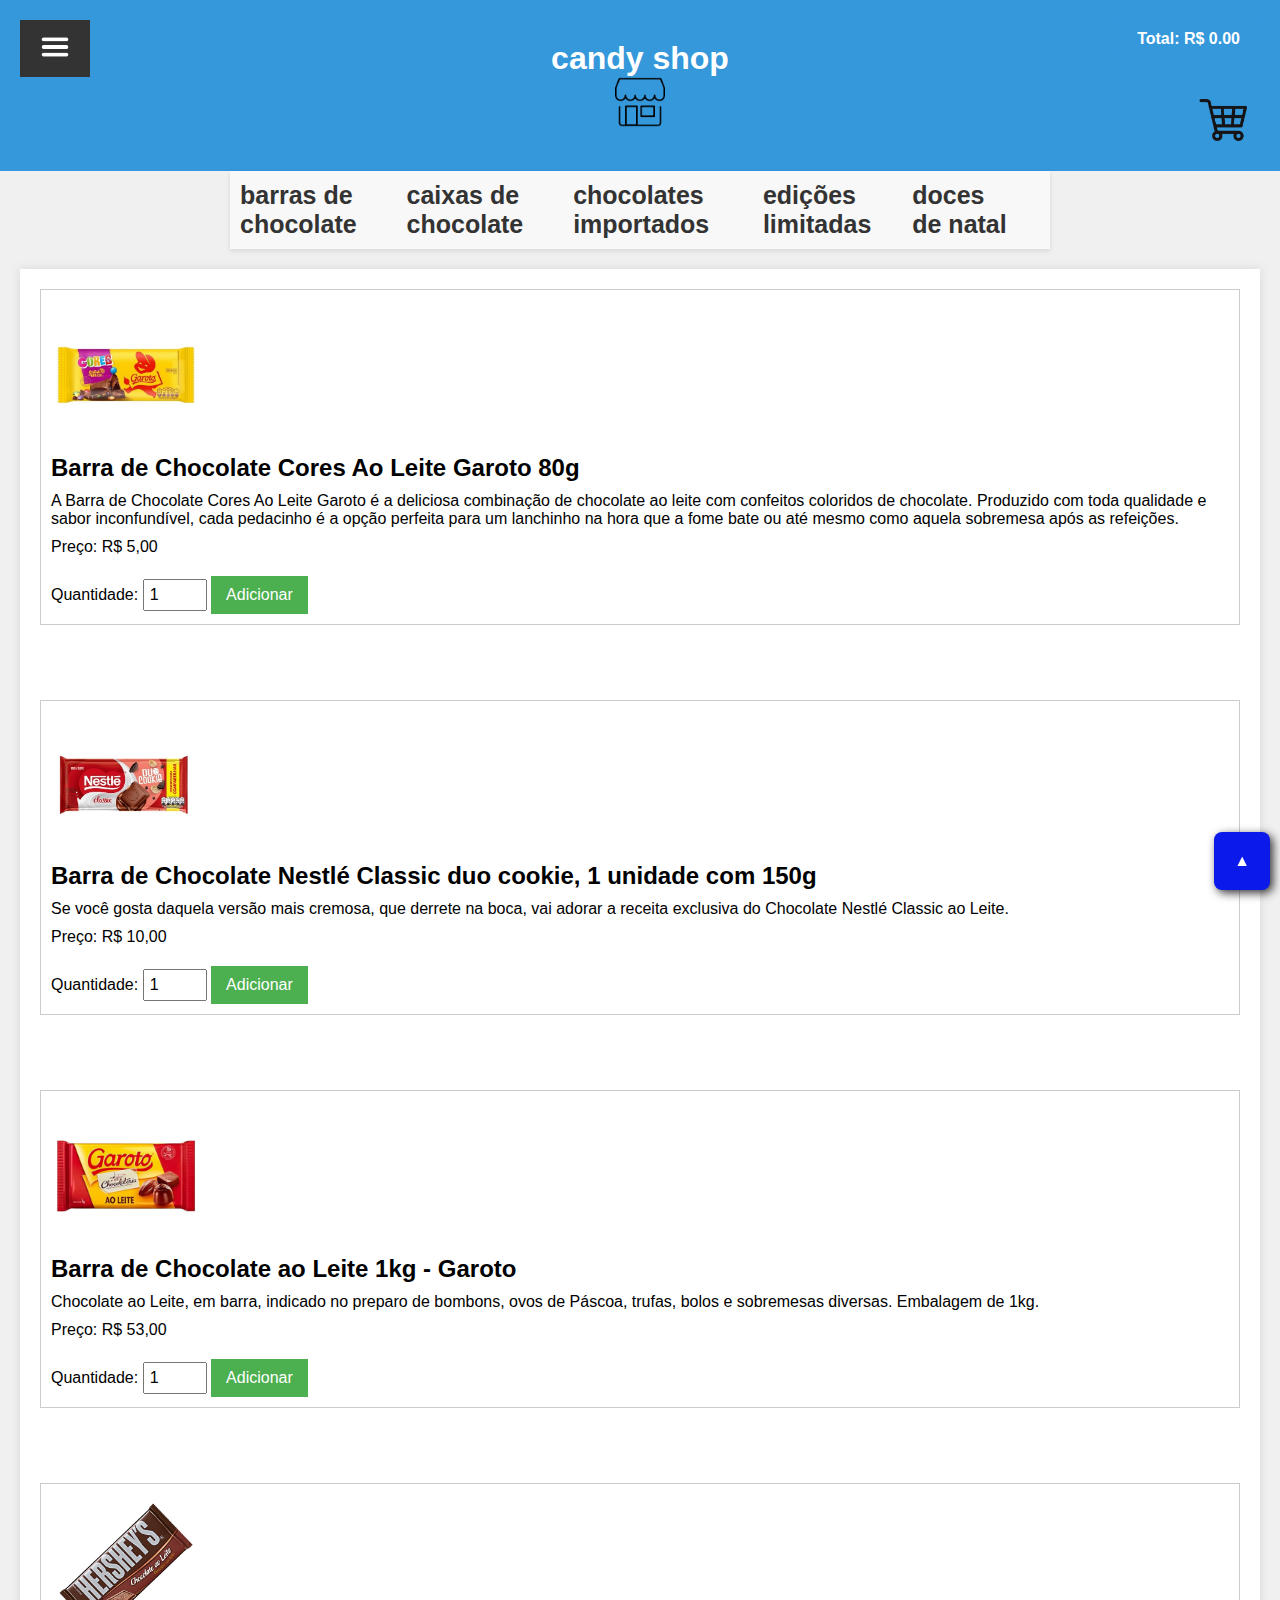
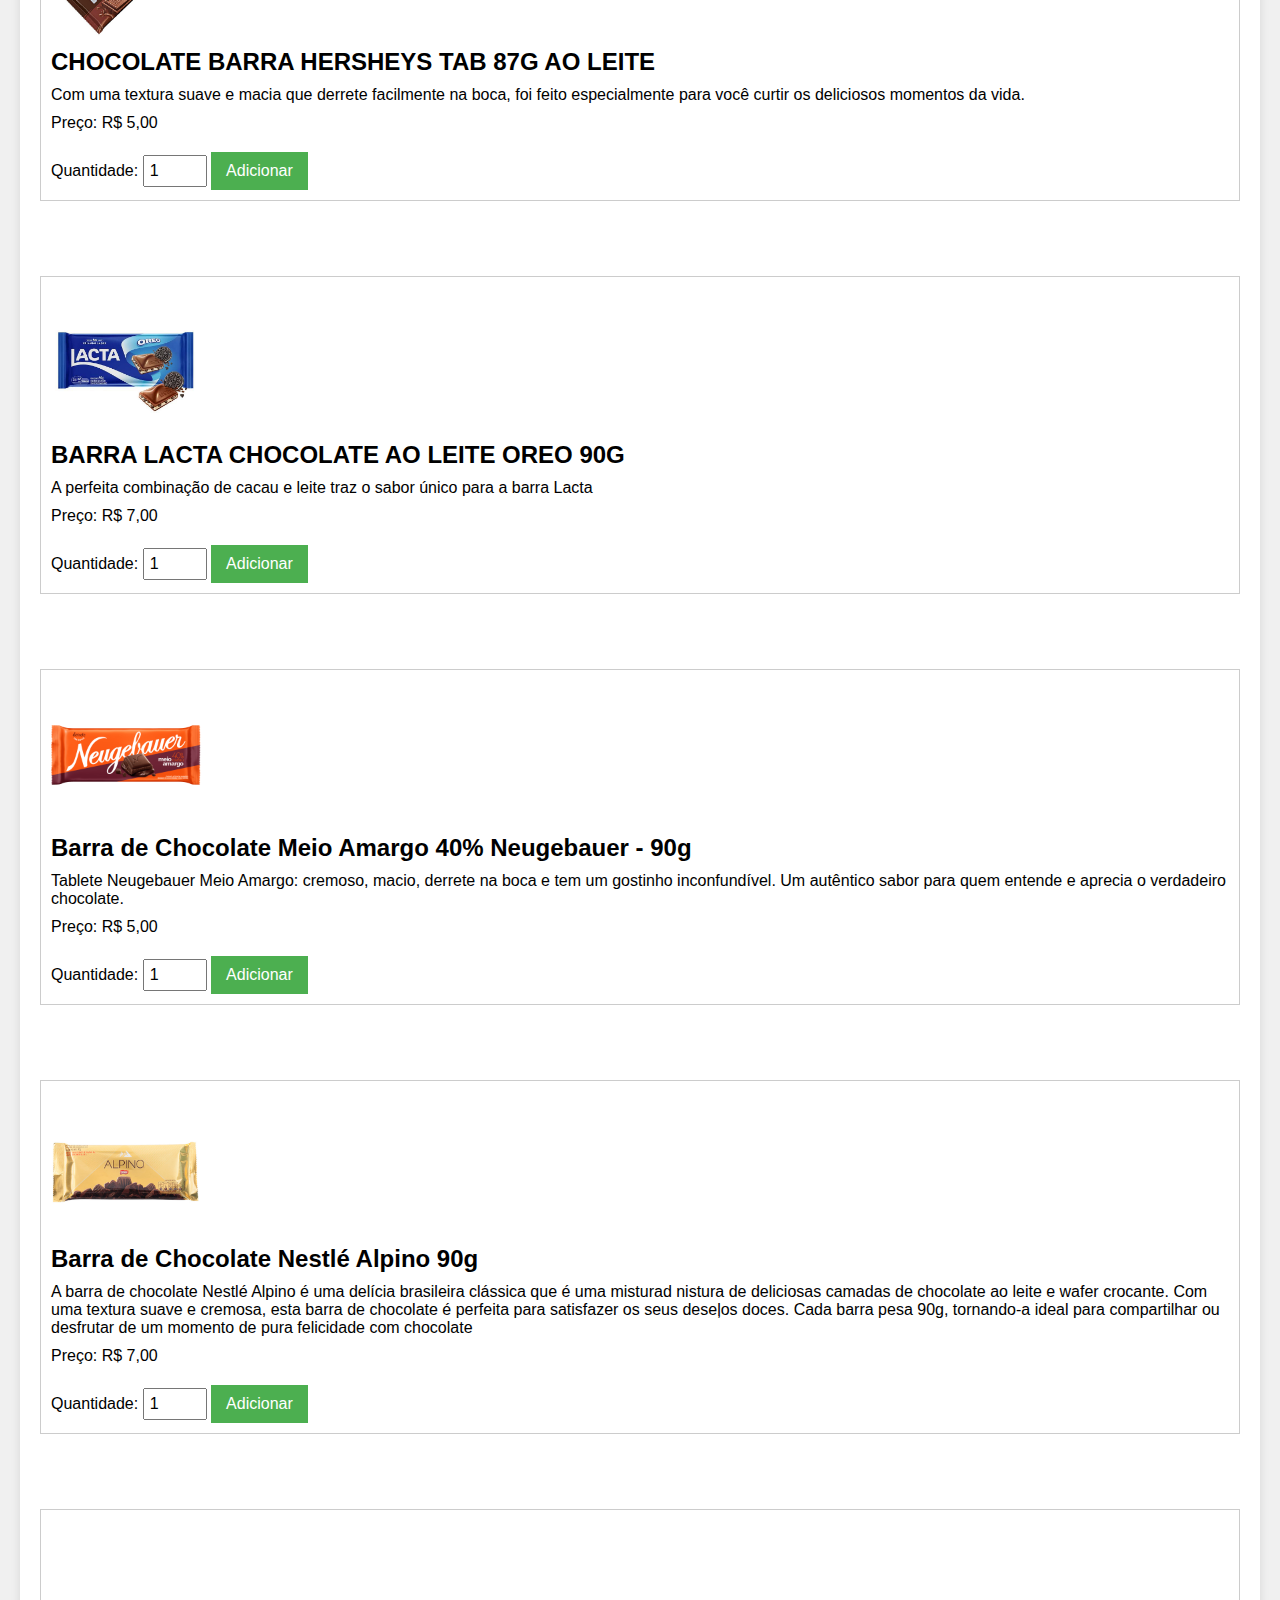
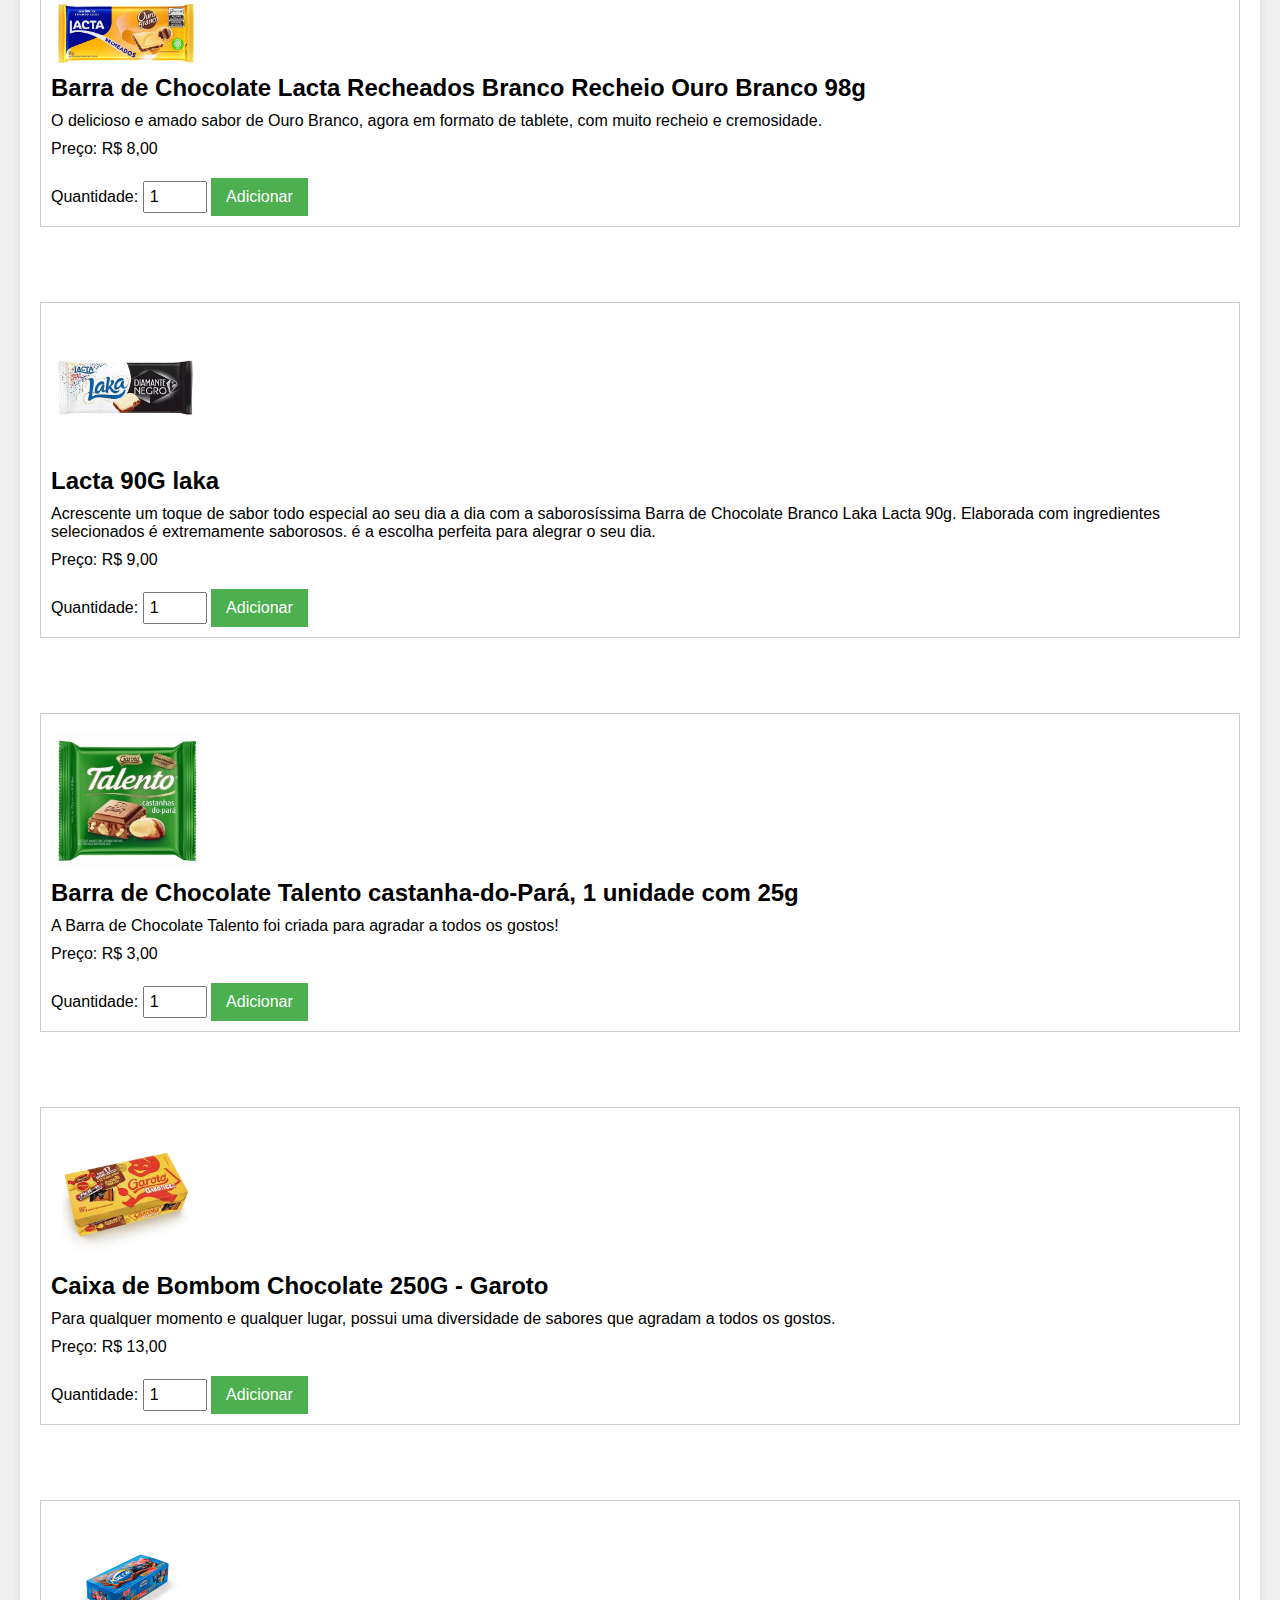
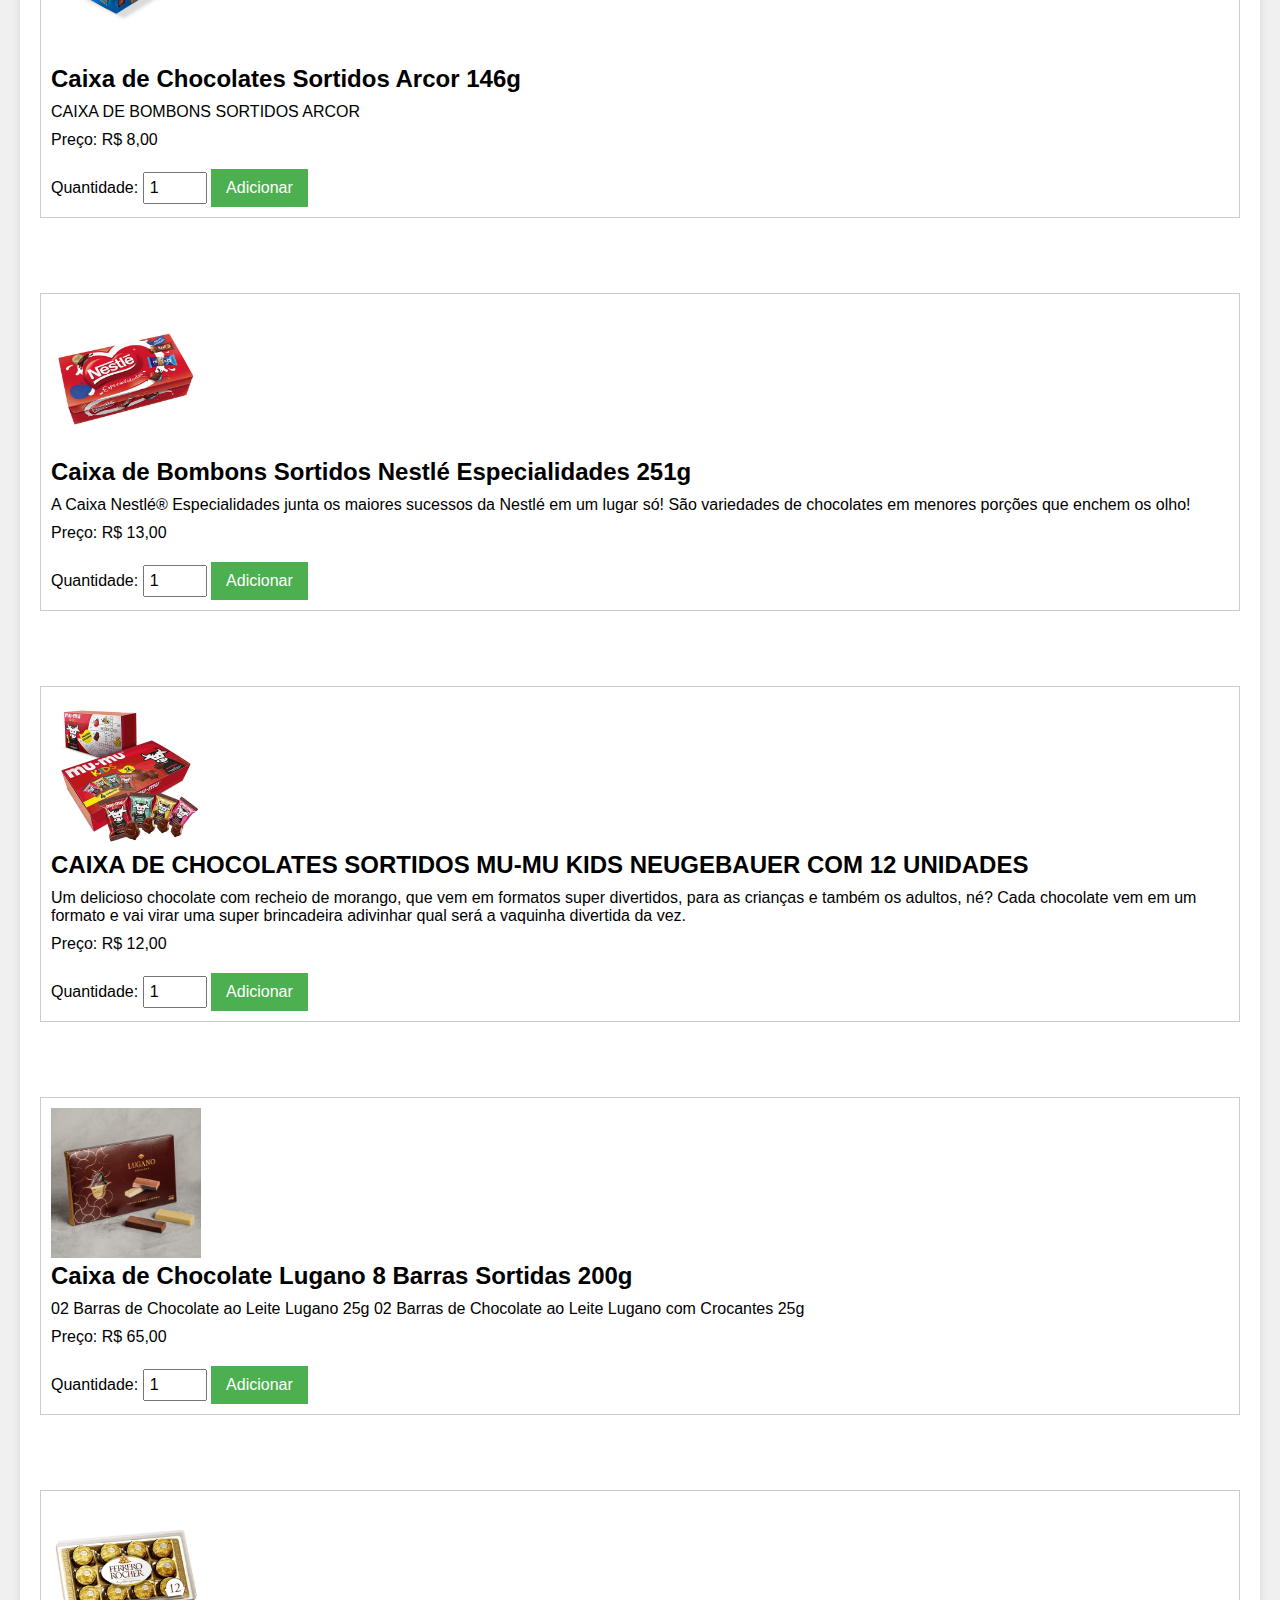
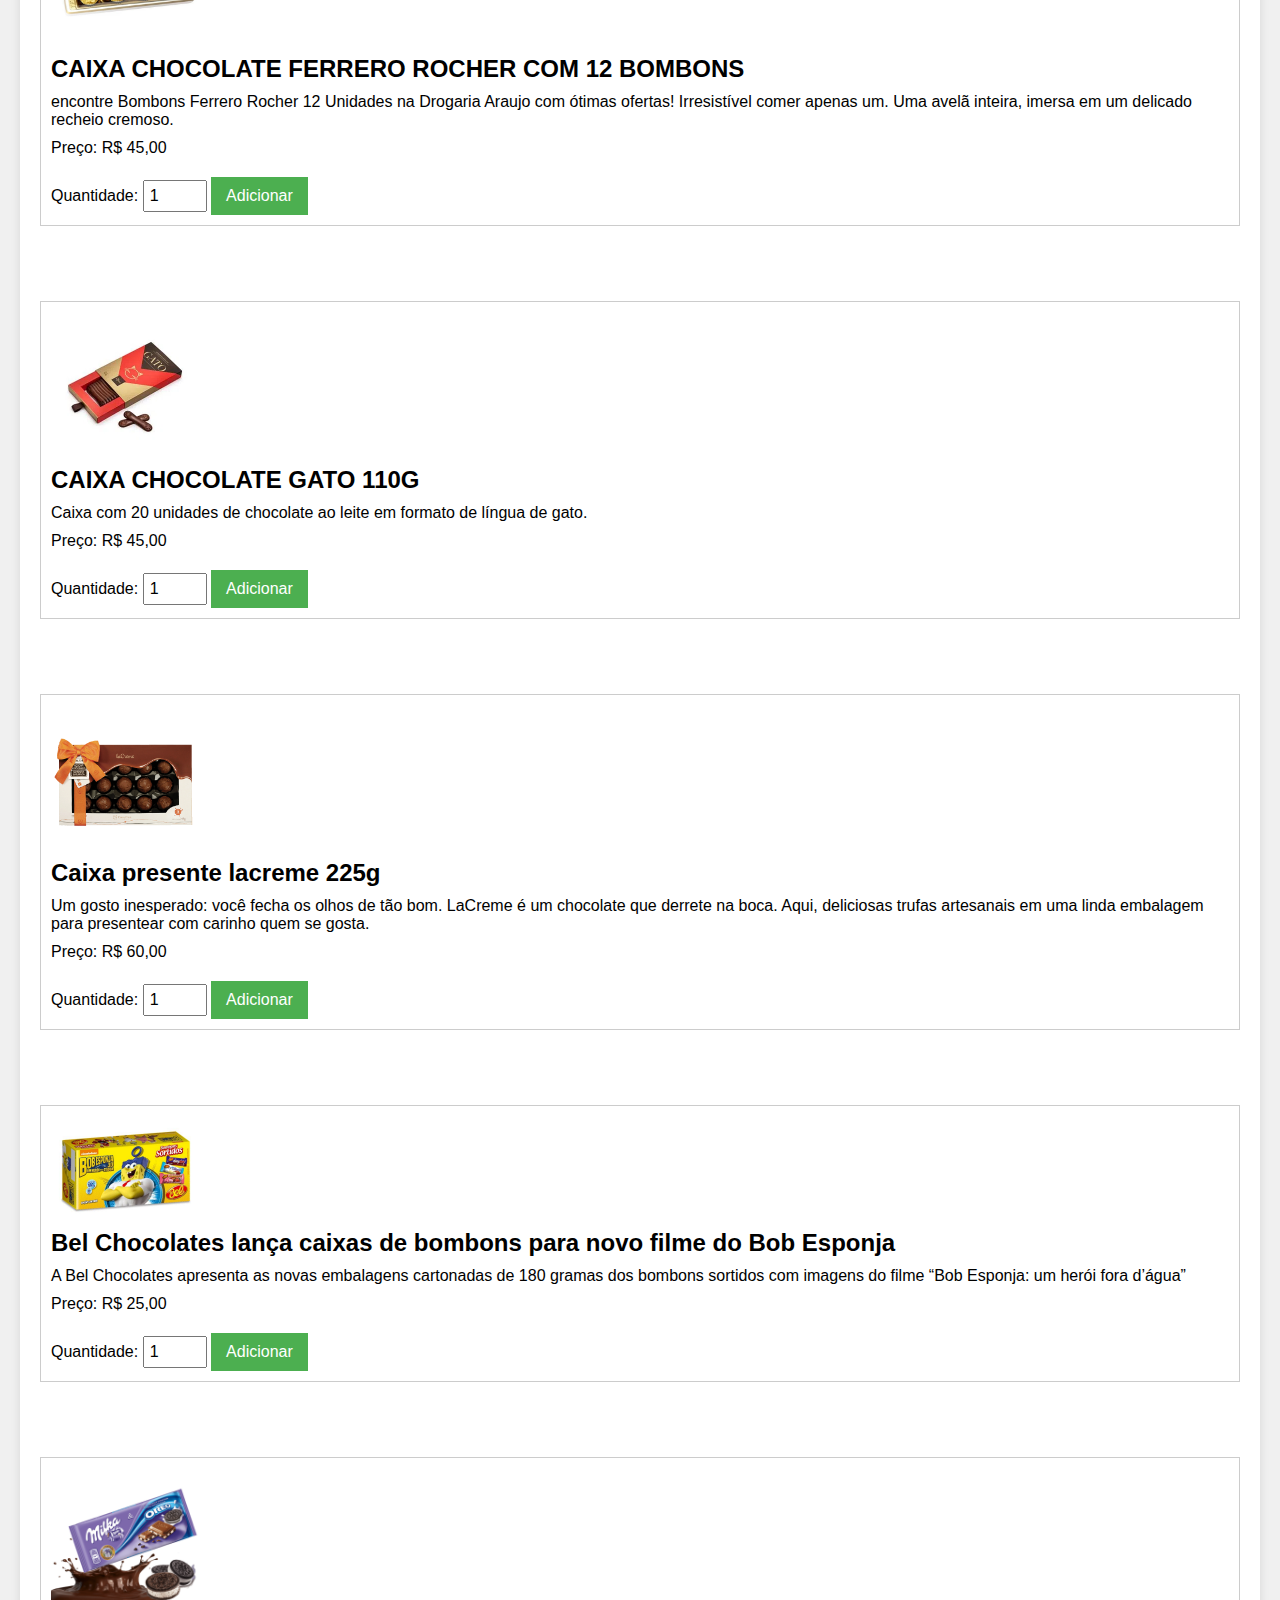
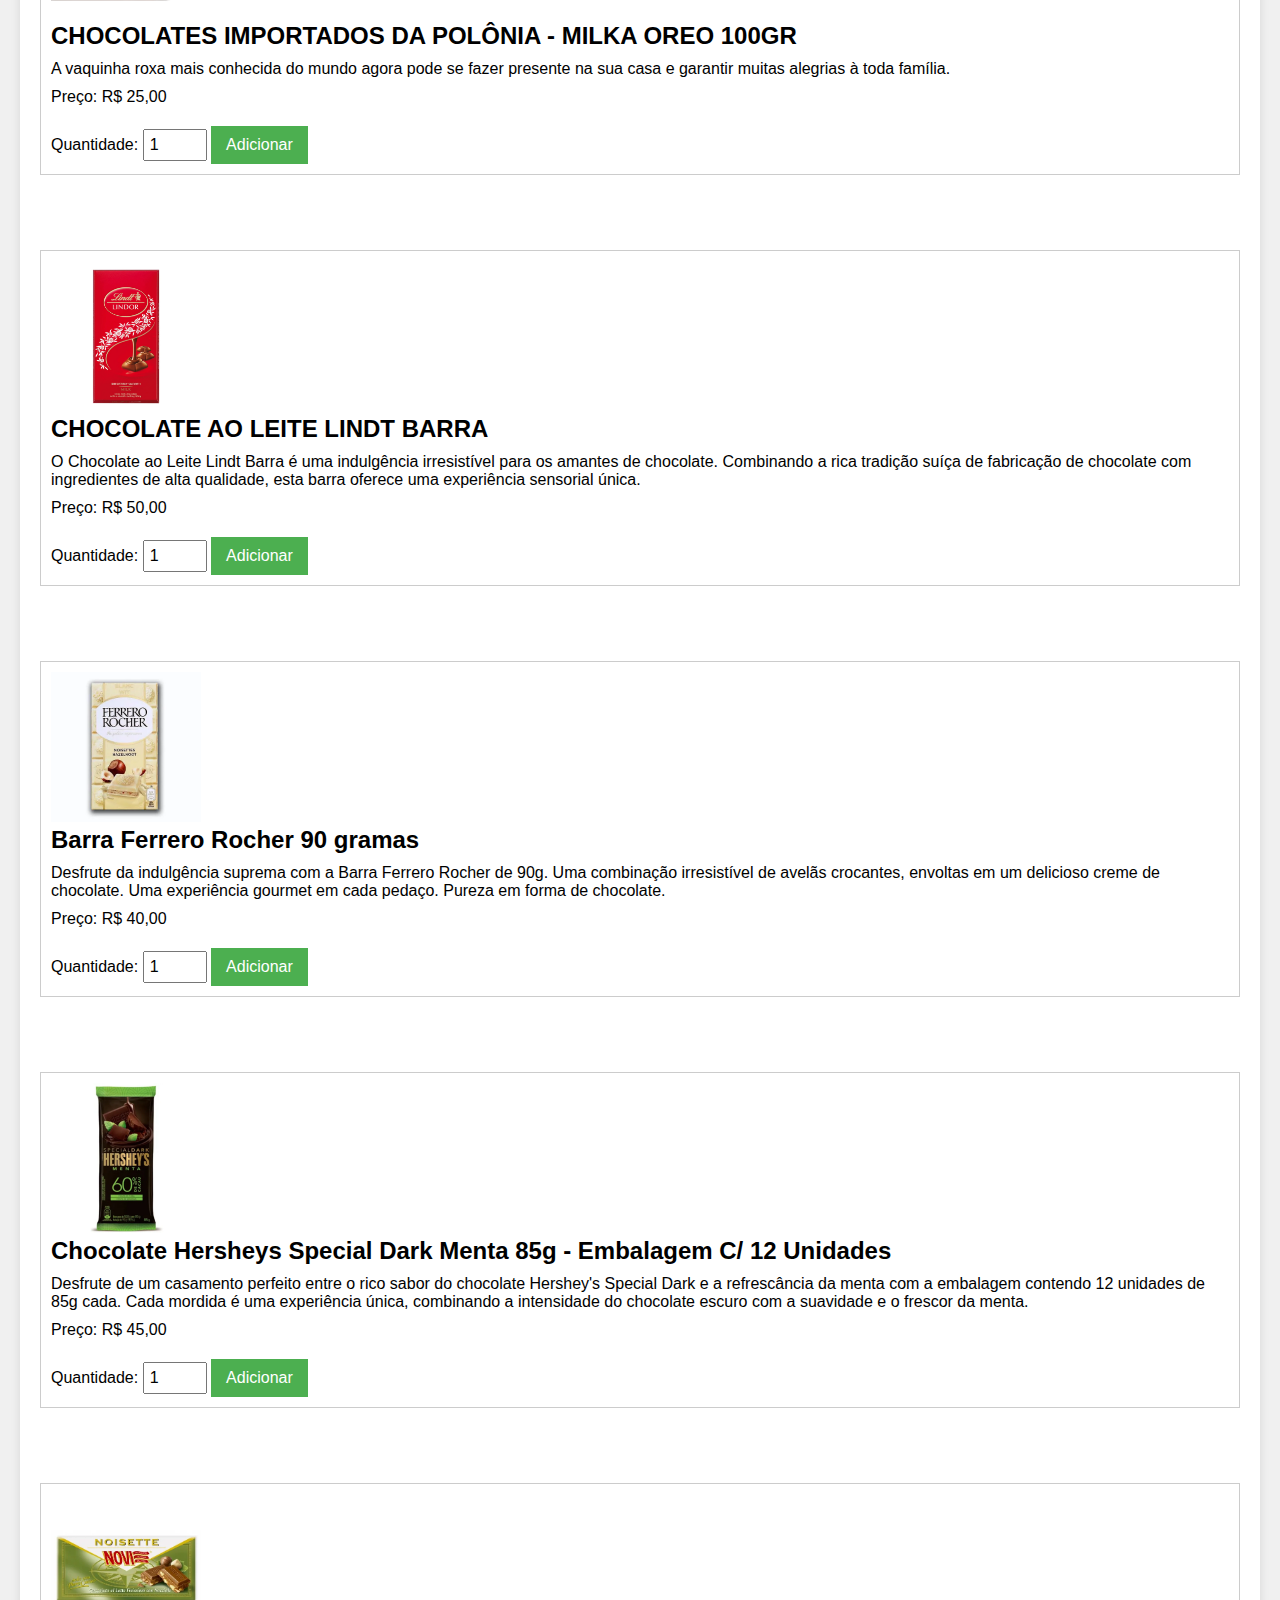
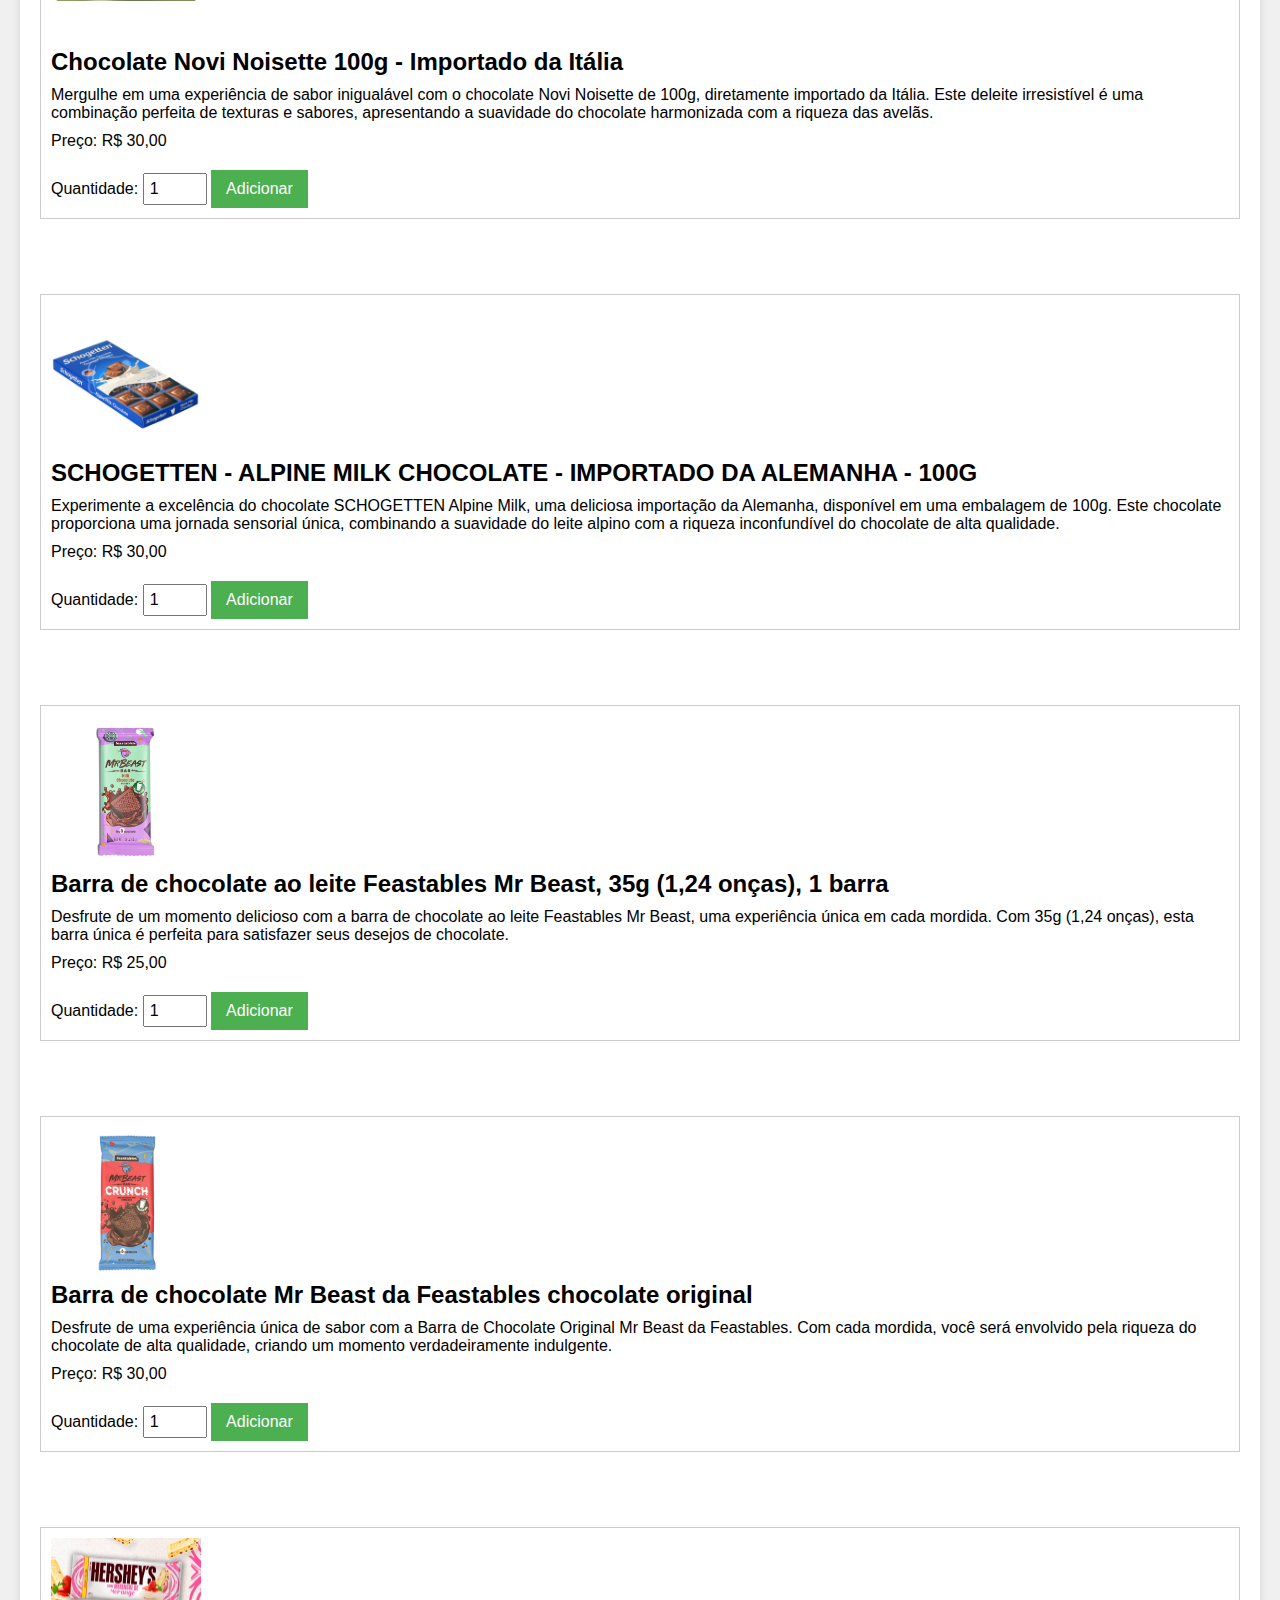
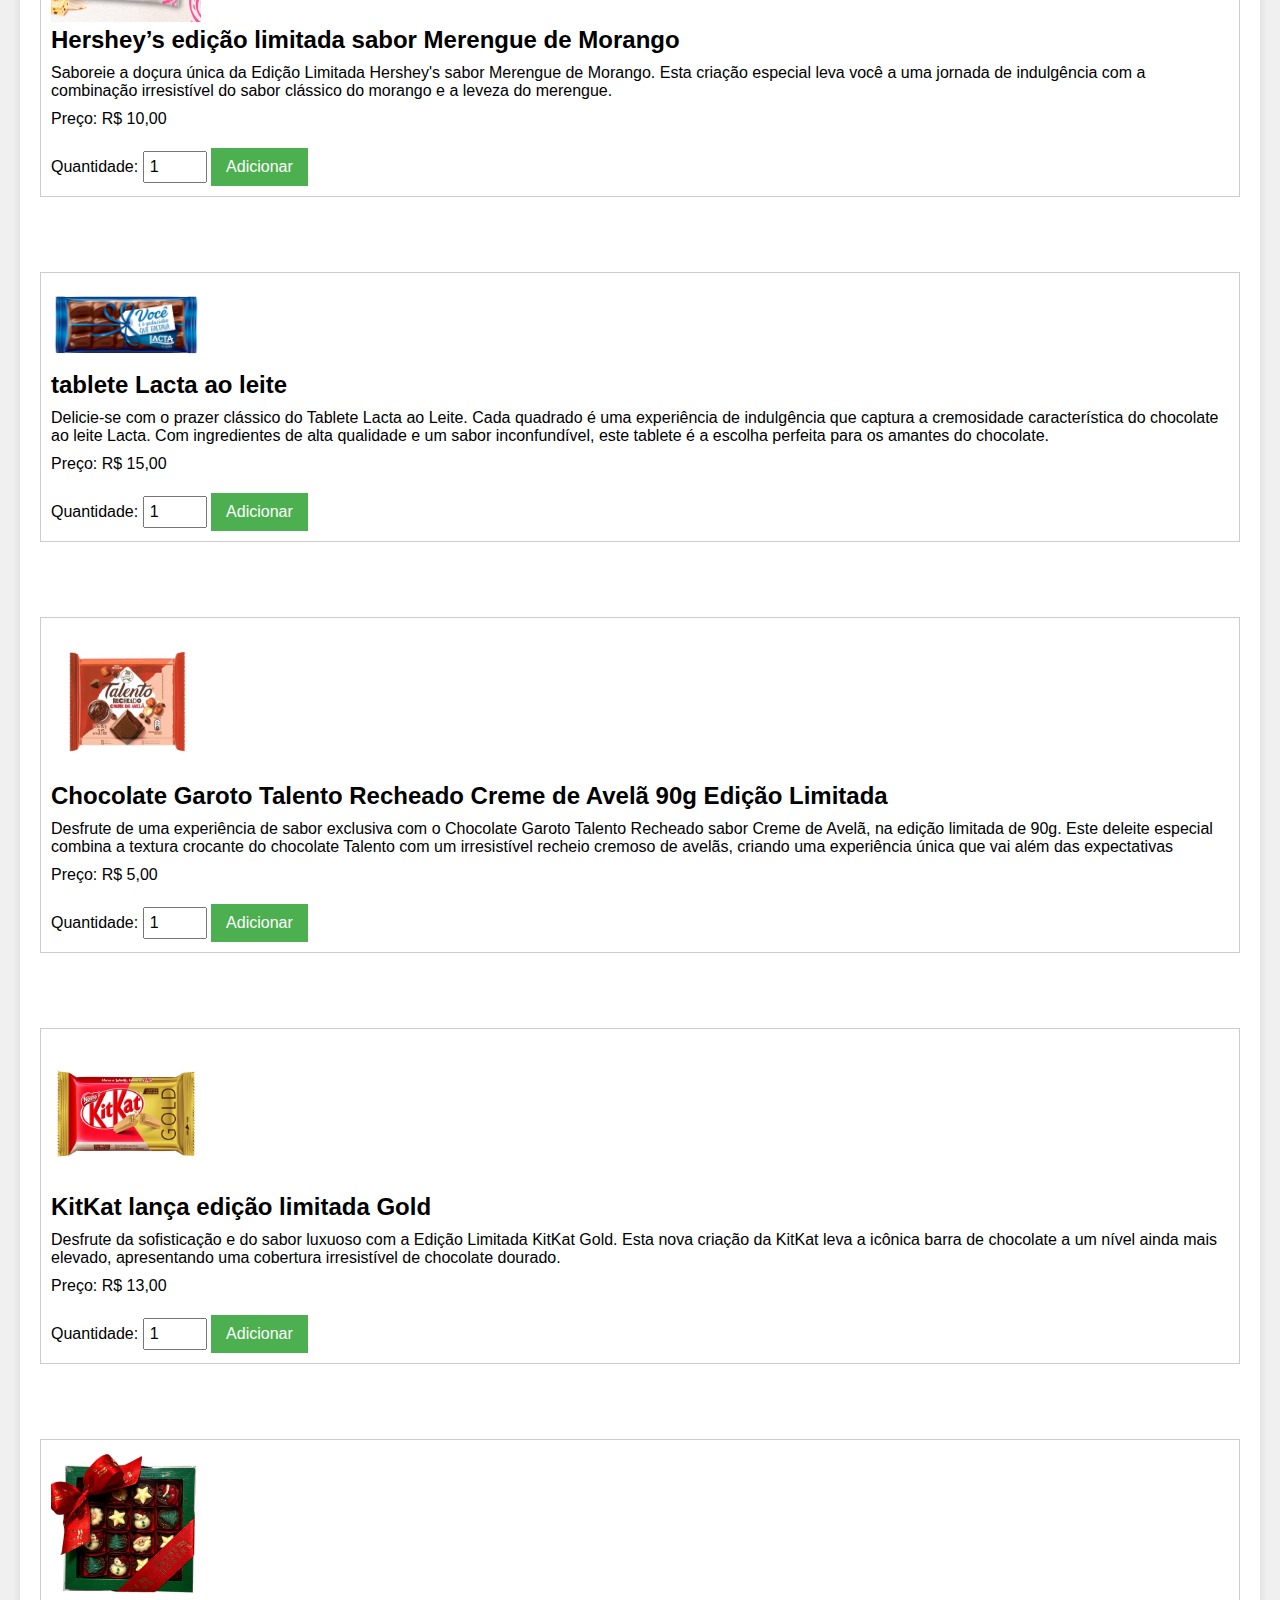
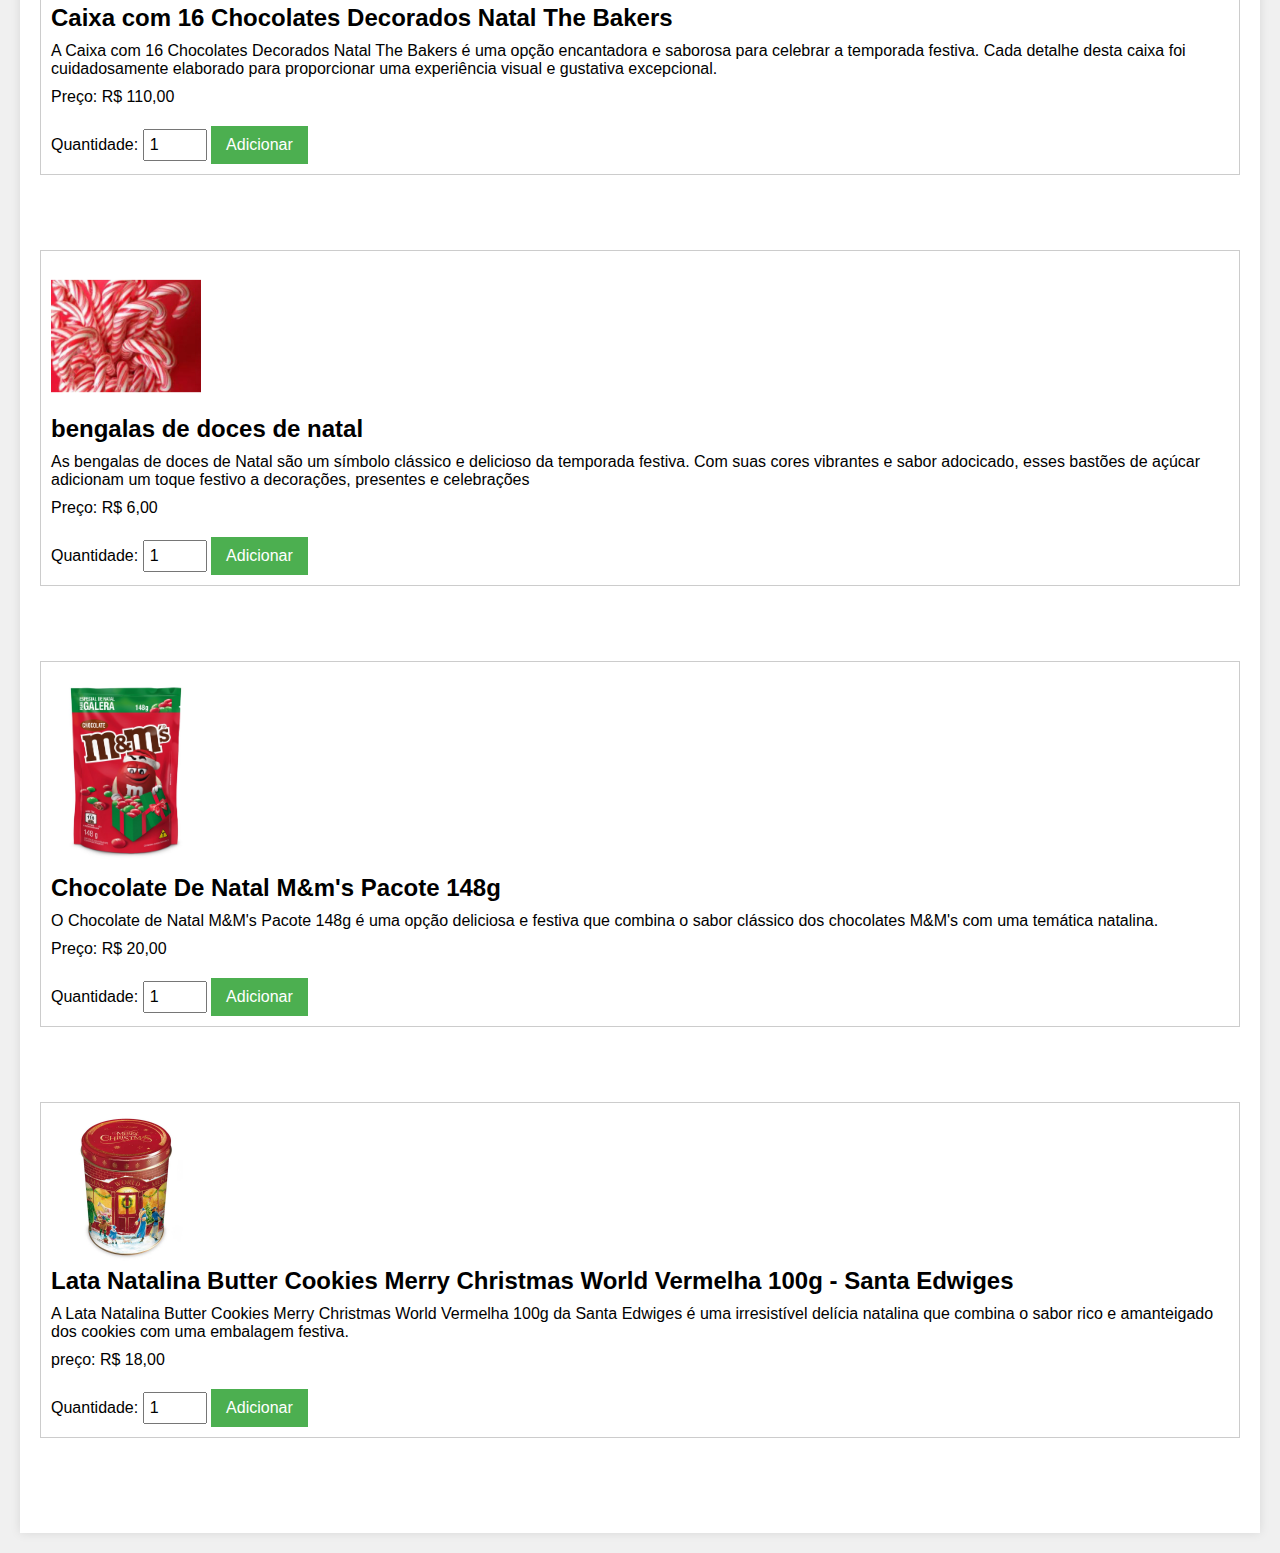
<file: index.html>
<!DOCTYPE html>
<html lang="pt-br">
<head>
    <meta charset="UTF-8">
    <meta name="viewport" content="width=device-width, initial-scale=1.0">
    <link rel="stylesheet" href="style.css">
    <title>candy shop</title>
    <style>
        /* Estilo para ocultar o botão */
        .oculto {
            display: none;
        }
    </style>
</head>
    <head>
        <meta name="viewport" content="width=device-width, initial-scale=1.0">
    </head>
<body>
    <header>
        <h1>candy shop</h1>
        <img src="imagens\shop_83903 (cópia 1).png" width="50px" alt="container">
    </header>
            <nav>
                        <ul>
                            <li><a href="#barras">barras de chocolate</a></li>
                            <li><a href="#caixas">caixas de chocolate</a></li>
                            <li><a href="#importados">chocolates importados</a></li>
                            <li><a href="#limitadas">edições limitadas</a></li>
                            <li><a href="#natal">doces de natal</a></li>
                        </ul>
            </nav>
  <a id="link" href="#">&#9650;</a>
    <div class="container">
        <body>
            <div class="menu">
                <button id="toggleButton">
                    <img src="imagens/pete-pedro-styling-aid-charts-842796-removebg-preview.png"width="50px" alt="Ícone do Menu">
                </button>
                <ul id="menuList">
                    <li><a href="https://www.instagram.com/candyshop_wlr/">instagram</a></li>
                    <li><a href="créditos.html">créditos</a></li>
                    <li><a href="contato.html">Contato</a></li>
                </ul>
            </div>
            <script src="menu.js"></script>
        </body>
        <!-----barras de chocolate------------->
        <section class="baras de chocolates" id="barras"></section>
        <div id="resultadoTotal" class="resultado-total">Total: R$ <span id="precoTotal">0.00</span></div>
        <div class="product">
            <img src="imagens/5526911001_1GG.webp" width="150px" alt="container">        
            <h2>Barra de Chocolate Cores Ao Leite Garoto 80g</h2>
            <p>A Barra de Chocolate Cores Ao Leite Garoto é a deliciosa combinação de chocolate ao leite com confeitos coloridos de chocolate. Produzido com toda qualidade e sabor inconfundível, cada pedacinho é a opção perfeita para um lanchinho na hora que a fome bate ou até mesmo como aquela sobremesa após as refeições.</p>
            <p>Preço: R$ 5,00</p>
            <label for="quantidade">Quantidade:</label>
            <input type="number" class="quantidade" value="1" min="1">
            <button class="adicionar-ao-total" data-preco="5" onclick="adicionarProduto(this)">Adicionar</button>
            <button class="adicionar-ao-total oculto" data-preco="-5" onclick="removerItem(this)">Remover</button>
        </div>
        <div class="product">
            <img src="imagens/0bcffb395bfd4b3d6967ecbcfc2ae63bb272f1b9.webp" width="150px" alt="container">        
            <h2>Barra de Chocolate Nestlé Classic duo cookie, 1 unidade com 150g</h2>
            <p>Se você gosta daquela versão mais cremosa, que derrete na boca, vai adorar a receita exclusiva do Chocolate Nestlé Classic ao Leite.</p>
            <p>Preço: R$ 10,00</p>
            <label for="quantidade">Quantidade:</label>
            <input type="number" class="quantidade" value="1" min="1">
            <button class="adicionar-ao-total" data-preco="10" onclick="adicionarProduto(this)">Adicionar</button>
            <button class="adicionar-ao-total oculto" data-preco="-10" onclick="removerItem(this)">Remover</button>
        </div>
        <div class="product">
            <img src="imagens\5309130-800-auto.webp" width="150px" alt="container">        
            <h2>Barra de Chocolate ao Leite 1kg - Garoto</h2>
            <p>Chocolate ao Leite, em barra, indicado no preparo de bombons, ovos de Páscoa, trufas, bolos e sobremesas diversas. Embalagem de 1kg.</p>
            <p>Preço: R$ 53,00</p>
            <label for="quantidade">Quantidade:</label>
            <input type="number" class="quantidade" value="1" min="1">
            <button class="adicionar-ao-total" data-preco="53" onclick="adicionarProduto(this)">Adicionar</button>
            <button class="adicionar-ao-total oculto" data-preco="-53" onclick="removerItem(this)">Remover</button>
        </div>
        <div class="product">
            <img src="imagens/chocolate-barra-hersheys-tab-87g-ao-leit1-3628db9f27e63be46815944038711957-1024-1024.jpg" width="150px" alt="container">        
            <h2>CHOCOLATE BARRA HERSHEYS TAB 87G AO LEITE</h2>
            <p>Com uma textura suave e macia que derrete facilmente na boca, foi feito especialmente para você curtir os deliciosos momentos da vida.</p>
            <p>Preço: R$ 5,00</p>
            <label for="quantidade">Quantidade:</label>
            <input type="number" class="quantidade" value="1" min="1">
            <button class="adicionar-ao-total" data-preco="5" onclick="adicionarProduto(this)">Adicionar</button>
            <button class="adicionar-ao-total oculto" data-preco="-5" onclick="removerItem(this)">Remover</button>
        </div>
        <div class="product">
            <img src="imagens/pro_1461_e.jpg" width="150px" alt="container">        
            <h2>BARRA LACTA CHOCOLATE AO LEITE OREO 90G</h2>
            <p>A perfeita combinação de cacau e leite traz o sabor único para a barra Lacta</p>
            <p>Preço: R$ 7,00</p>
            <label for="quantidade">Quantidade:</label>
            <input type="number" class="quantidade" value="1" min="1">
            <button class="adicionar-ao-total" data-preco="7" onclick="adicionarProduto(this)">Adicionar</button>
            <button class="adicionar-ao-total oculto" data-preco="-7" onclick="removerItem(this)">Remover</button>
        </div>
        <div class="product">
            <img src="imagens/barra-de-chocolate-meio-amargo-40-neugebauer-90g.png" width="150px" alt="container">        
            <h2>Barra de Chocolate Meio Amargo 40% Neugebauer - 90g</h2>
            <p>Tablete Neugebauer Meio Amargo: cremoso, macio, derrete na boca e tem um gostinho inconfundível. Um autêntico sabor para quem entende e aprecia o verdadeiro chocolate.</p>
            <p>Preço: R$ 5,00</p>
            <label for="quantidade">Quantidade:</label>
            <input type="number" class="quantidade" value="1" min="1">
            <button class="adicionar-ao-total" data-preco="5" onclick="adicionarProduto(this)">Adicionar</button>
            <button class="adicionar-ao-total oculto" data-preco="-5" onclick="removerItem(this)">Remover</button>
        </div>
        <div class="product">
            <img src="imagens/Barra-de-Chocolate-Nestlé-Alpino-90g-e1593433745116.jpg" width="150px" alt="container">        
            <h2>Barra de Chocolate Nestlé Alpino 90g</h2>
            <p>A barra de chocolate Nestlé Alpino é uma delícia brasileira clássica que é uma misturad nistura de deliciosas camadas de chocolate ao leite e wafer crocante. Com uma textura suave e cremosa, esta barra de chocolate é perfeita para satisfazer os seus deseļos doces. Cada barra pesa 90g, tornando-a ideal para compartilhar ou desfrutar de um momento de pura felicidade com chocolate</p>
            <p>Preço: R$ 7,00</p>
            <label for="quantidade">Quantidade:</label>
            <input type="number" class="quantidade" value="1" min="1">
            <button class="adicionar-ao-total" data-preco="7" onclick="adicionarProduto(this)">Adicionar</button>
            <button class="adicionar-ao-total oculto" data-preco="-7" onclick="removerItem(this)">Remover</button>
        </div>
        <div class="product">
            <img src="imagens/819824---Barra-de-Chocolate-Lacta-Recheados-Branco-Recheio-Ouro-Branco-98g-1.webp" width="150px" alt="container">        
            <h2>Barra de Chocolate Lacta Recheados Branco Recheio Ouro Branco 98g</h2>
            <p>O delicioso e amado sabor de Ouro Branco, agora em formato de tablete, com muito recheio e cremosidade.</p>
            <p>Preço: R$ 8,00</p>
            <label for="quantidade">Quantidade:</label>
            <input type="number" class="quantidade" value="1" min="1">
            <button class="adicionar-ao-total" data-preco="8" onclick="adicionarProduto(this)">Adicionar</button>
            <button class="adicionar-ao-total oculto" data-preco="-8" onclick="removerItem(this)">Remover</button>
        </div>
        <div class="product">
            <img src="imagens/3279945326_1.webp" width="150px" alt="container">        
            <h2>Lacta 90G laka</h2>
            <p>Acrescente um toque de sabor todo especial ao seu dia a dia com a saborosíssima Barra de Chocolate Branco Laka Lacta 90g. Elaborada com ingredientes selecionados é extremamente saborosos. é a escolha perfeita para alegrar o seu dia.</p>
            <p>Preço: R$ 9,00</p>
            <label for="quantidade">Quantidade:</label>
            <input type="number" class="quantidade" value="1" min="1">
            <button class="adicionar-ao-total" data-preco="9" onclick="adicionarProduto(this)">Adicionar</button>
            <button class="adicionar-ao-total oculto" data-preco="-9" onclick="removerItem(this)">Remover</button>
        </div>
        <div class="product">
            <img src="imagens/4af689e2cda9fc42e723b28d339eb1e14e62e168.webp" width="150px" alt="container">        
            <h2>Barra de Chocolate Talento castanha-do-Pará, 1 unidade com 25g</h2>
            <p>A Barra de Chocolate Talento foi criada para agradar a todos os gostos!</p>
            <p>Preço: R$ 3,00</p>
            <label for="quantidade">Quantidade:</label>
            <input type="number" class="quantidade" value="1" min="1">
            <button class="adicionar-ao-total" data-preco="3" onclick="adicionarProduto(this)">Adicionar</button>
            <button class="adicionar-ao-total oculto" data-preco="-3" onclick="removerItem(this)">Remover</button>
        </div>
        <!-------------caixa de chocolate------------->
        <section class="caixas de chocolates" id="caixas"></section>
        <div class="product">
            <img src="imagens/1355315883df7080b1c.webp" width="150px" alt="container">        
            <h2>Caixa de Bombom Chocolate 250G - Garoto</h2>
            <p>Para qualquer momento e qualquer lugar, possui uma diversidade de sabores que agradam a todos os gostos.</p>
            <p>Preço: R$ 13,00</p>
            <label for="quantidade">Quantidade:</label>
            <input type="number" class="quantidade" value="1" min="1">
            <button class="adicionar-ao-total" data-preco="13" onclick="adicionarProduto(this)">Adicionar</button>
            <button class="adicionar-ao-total oculto" data-preco="-13" onclick="removerItem(this)">Remover</button>
        </div>
        <div class="product">
            <img src="imagens/produto-caixa-acor.jpg" width="150px" alt="container">        
            <h2>Caixa de Chocolates Sortidos Arcor 146g</h2>
            <p>CAIXA DE BOMBONS SORTIDOS ARCOR</p>
            <p>Preço: R$ 8,00</p>
            <label for="quantidade">Quantidade:</label>
            <input type="number" class="quantidade" value="1" min="1">
            <button class="adicionar-ao-total" data-preco="8" onclick="adicionarProduto(this)">Adicionar</button>
            <button class="adicionar-ao-total oculto" data-preco="-8" onclick="removerItem(this)">Remover</button>
        </div>
        <div class="product">
            <img src="imagens/135751-1.jpg" width="150px" alt="container">        
            <h2>Caixa de Bombons Sortidos Nestlé Especialidades 251g</h2>
            <p>A Caixa Nestlé® Especialidades junta os maiores sucessos da Nestlé em um lugar só! São variedades de chocolates em menores porções que enchem os olho!</p>
            <p>Preço: R$ 13,00</p>
            <label for="quantidade">Quantidade:</label>
            <input type="number" class="quantidade" value="1" min="1">
            <button class="adicionar-ao-total" data-preco="13" onclick="adicionarProduto(this)">Adicionar</button>
            <button class="adicionar-ao-total oculto" data-preco="-13" onclick="removerItem(this)">Remover</button>
        </div>
        <div class="product">
            <img src="imagens/163582019974796f290.webp" width="150px" alt="container">        
            <h2>CAIXA DE CHOCOLATES SORTIDOS MU-MU KIDS NEUGEBAUER COM 12 UNIDADES</h2>
            <p>Um delicioso chocolate com recheio de morango, que vem em formatos super divertidos, para as crianças e também os adultos, né? Cada chocolate vem em um formato e vai virar uma super brincadeira adivinhar qual será a vaquinha divertida da vez.</p>
            <p>Preço: R$ 12,00</p>
            <label for="quantidade">Quantidade:</label>
            <input type="number" class="quantidade" value="1" min="1">
            <button class="adicionar-ao-total" data-preco="12" onclick="adicionarProduto(this)">Adicionar</button>
            <button class="adicionar-ao-total oculto" data-preco="-12" onclick="removerItem(this)">Remover</button>
        </div>
        <div class="product">
            <img src="imagens/caixa-de-chocolate-lugano-8-barras-sortidas-200g-ambientada.png" width="150px" alt="container">        
            <h2>Caixa de Chocolate Lugano 8 Barras Sortidas 200g</h2>
            <p>02 Barras de Chocolate ao Leite Lugano 25g
                02 Barras de Chocolate ao Leite Lugano com Crocantes 25g</p>
            <p>Preço: R$ 65,00</p>
            <label for="quantidade">Quantidade:</label>
            <input type="number" class="quantidade" value="1" min="1">
            <button class="adicionar-ao-total" data-preco="65" onclick="adicionarProduto(this)">Adicionar</button>
            <button class="adicionar-ao-total oculto" data-preco="-65" onclick="removerItem(this)">Remover</button>
        </div>
        <div class="product">
            <img src="imagens/ferrero_t12-1024x1024.webp" width="150px" alt="container">        
            <h2>CAIXA CHOCOLATE FERRERO ROCHER COM 12 BOMBONS</h2>
            <p>encontre Bombons Ferrero Rocher 12 Unidades na Drogaria Araujo com ótimas ofertas! Irresistível comer apenas um. Uma avelã inteira, imersa em um delicado recheio cremoso.</p>
            <p>Preço: R$ 45,00</p>
            <label for="quantidade">Quantidade:</label>
            <input type="number" class="quantidade" value="1" min="1">
            <button class="adicionar-ao-total" data-preco="45" onclick="adicionarProduto(this)">Adicionar</button>
            <button class="adicionar-ao-total oculto" data-preco="-45" onclick="removerItem(this)">Remover</button>
        </div>
        <div class="product">
            <img src="imagens/156793-300-300.webp" width="150px" alt="container">        
            <h2>CAIXA CHOCOLATE GATO 110G</h2>
            <p>Caixa com 20 unidades de chocolate ao leite em formato de língua de gato.</p>
            <p>Preço: R$ 45,00</p>
            <label for="quantidade">Quantidade:</label>
            <input type="number" class="quantidade" value="1" min="1">
            <button class="adicionar-ao-total" data-preco="45" onclick="adicionarProduto(this)">Adicionar</button>
            <button class="adicionar-ao-total oculto" data-preco="-45" onclick="removerItem(this)">Remover</button>
        </div>
        <div class="product">
            <img src="imagens/1000690_1.png" width="150px" alt="container">        
            <h2>Caixa presente lacreme 225g</h2>
            <p>Um gosto inesperado: você fecha os olhos de tão bom. LaCreme é um chocolate que derrete na boca. Aqui, deliciosas trufas artesanais em uma linda embalagem para presentear com carinho quem se gosta.</p>
            <p>Preço: R$ 60,00</p>
            <label for="quantidade">Quantidade:</label>
            <input type="number" class="quantidade" value="1" min="1">
            <button class="adicionar-ao-total" data-preco="60" onclick="adicionarProduto(this)">Adicionar</button>
            <button class="adicionar-ao-total oculto" data-preco="-60" onclick="removerItem(this)">Remover</button>
        </div>
        <div class="product">
            <img src="imagens/BOBSORT180GMOD1A-600-x-436.jpg" width="150px" alt="container">        
            <h2>Bel Chocolates lança caixas de bombons para novo filme do Bob Esponja</h2>
            <p>A Bel Chocolates apresenta as novas embalagens cartonadas de 180 gramas dos bombons sortidos com imagens do filme “Bob Esponja: um herói fora d’água”</p>
            <p>Preço: R$ 25,00</p>
            <label for="quantidade">Quantidade:</label>
            <input type="number" class="quantidade" value="1" min="1">
            <button class="adicionar-ao-total" data-preco="25" onclick="adicionarProduto(this)">Adicionar</button>
            <button class="adicionar-ao-total oculto" data-preco="-25" onclick="removerItem(this)">Remover</button>
        </div>
        <!------------chocolates importados----------->
        <section class="chocolates importados" id="importados"></section>
        <div class="product">
            <img src="imagens/kpibhyb1azxfrfgs2xgxfrkcsai8gg7c71at_640x640+fill_ffffff.png" width="150px" alt="container">        
            <h2>CHOCOLATES IMPORTADOS DA POLÔNIA - MILKA OREO 100GR</h2>
            <p>A vaquinha roxa mais conhecida do mundo agora pode se fazer presente na sua casa e garantir muitas alegrias à toda família.</p>
            <p>Preço: R$ 25,00</p>
            <label for="quantidade">Quantidade:</label>
            <input type="number" class="quantidade" value="1" min="1">
            <button class="adicionar-ao-total" data-preco="25" onclick="adicionarProduto(this)">Adicionar</button>
            <button class="adicionar-ao-total oculto" data-preco="-25" onclick="removerItem(this)">Remover</button>
        </div>
        <div class="product">
            <img src="imagens/4191363c-300c-4ff7-9502-3d5d47d69391_3af0511e-d095-4f94-8ba5-c9928337808d_1200x1200.webp" width="150px" alt="container">        
            <h2>CHOCOLATE AO LEITE LINDT BARRA</h2>
            <p>O Chocolate ao Leite Lindt Barra é uma indulgência irresistível para os amantes de chocolate. Combinando a rica tradição suíça de fabricação de chocolate com ingredientes de alta qualidade, esta barra oferece uma experiência sensorial única.</p>
            <p>Preço: R$ 50,00</p>
            <label for="quantidade">Quantidade:</label>
            <input type="number" class="quantidade" value="1" min="1">
            <button class="adicionar-ao-total" data-preco="50" onclick="adicionarProduto(this)">Adicionar</button>
            <button class="adicionar-ao-total oculto" data-preco="-50" onclick="removerItem(this)">Remover</button>
        </div>
        <div class="product">
            <img src="imagens/aea812a753.webp" width="150px" alt="container">        
            <h2>Barra Ferrero Rocher 90 gramas</h2>
            <p>Desfrute da indulgência suprema com a Barra Ferrero Rocher de 90g. Uma combinação irresistível de avelãs crocantes, envoltas em um delicioso creme de chocolate. Uma experiência gourmet em cada pedaço. Pureza em forma de chocolate.</p>
            <p>Preço: R$ 40,00</p>
            <label for="quantidade">Quantidade:</label>
            <input type="number" class="quantidade" value="1" min="1">
            <button class="adicionar-ao-total" data-preco="40" onclick="adicionarProduto(this)">Adicionar</button>
            <button class="adicionar-ao-total oculto" data-preco="-40" onclick="removerItem(this)">Remover</button>
        </div>
        <div class="product">
            <img src="imagens/chocolate_de_menta_hershey_s_85g_5333_1_fcd368cb9d72465159169b23cf5b38d7.webp" width="150px" alt="container">        
            <h2>Chocolate Hersheys Special Dark Menta 85g - Embalagem C/ 12 Unidades</h2>
            <p>Desfrute de um casamento perfeito entre o rico sabor do chocolate Hershey's Special Dark e a refrescância da menta com a embalagem contendo 12 unidades de 85g cada. Cada mordida é uma experiência única, combinando a intensidade do chocolate escuro com a suavidade e o frescor da menta.</p>
            <p>Preço: R$ 45,00</p>
            <label for="quantidade">Quantidade:</label>
            <input type="number" class="quantidade" value="1" min="1">
            <button class="adicionar-ao-total" data-preco="45" onclick="adicionarProduto(this)">Adicionar</button>
            <button class="adicionar-ao-total oculto" data-preco="-45" onclick="removerItem(this)">Remover</button>
        </div>
        <div class="product">
            <img src="imagens/chocolate-novi-noisette.webp" width="150px" alt="container">        
            <h2>Chocolate Novi Noisette 100g - Importado da Itália</h2>
            <p>Mergulhe em uma experiência de sabor inigualável com o chocolate Novi Noisette de 100g, diretamente importado da Itália. Este deleite irresistível é uma combinação perfeita de texturas e sabores, apresentando a suavidade do chocolate harmonizada com a riqueza das avelãs.</p>
            <p>Preço: R$ 30,00</p>
            <label for="quantidade">Quantidade:</label>
            <input type="number" class="quantidade" value="1" min="1">
            <button class="adicionar-ao-total" data-preco="30" onclick="adicionarProduto(this)">Adicionar</button>
            <button class="adicionar-ao-total oculto" data-preco="-30" onclick="removerItem(this)">Remover</button>
        </div>
        <div class="product">
            <img src="imagens/ixggwdykqbn5yuro59v9d8gedmdi756ytzgp_640x640+fill_ffffff.png" width="150px" alt="container">        
            <h2>SCHOGETTEN - ALPINE MILK CHOCOLATE - IMPORTADO DA ALEMANHA - 100G</h2>
            <p>Experimente a excelência do chocolate SCHOGETTEN Alpine Milk, uma deliciosa importação da Alemanha, disponível em uma embalagem de 100g. Este chocolate proporciona uma jornada sensorial única, combinando a suavidade do leite alpino com a riqueza inconfundível do chocolate de alta qualidade.</p>
            <p>Preço: R$ 30,00</p>
            <label for="quantidade">Quantidade:</label>
            <input type="number" class="quantidade" value="1" min="1">
            <button class="adicionar-ao-total" data-preco="30" onclick="adicionarProduto(this)">Adicionar</button>
            <button class="adicionar-ao-total oculto" data-preco="-30" onclick="removerItem(this)">Remover</button>
        </div>
        <div class="product">
            <img src="imagens/Feastables-Mr-Beast-Milk-Chocolate-Bar-1-24-oz-35g-1-Bar_278d75e5-6910-4fc6-8622-8e223c5242de.3837a43120c2dd9356842c1c49eef6ce.webp" width="150px" alt="container">        
            <h2>Barra de chocolate ao leite Feastables Mr Beast, 35g (1,24 onças), 1 barra</h2>
            <p>Desfrute de um momento delicioso com a barra de chocolate ao leite Feastables Mr Beast, uma experiência única em cada mordida. Com 35g (1,24 onças), esta barra única é perfeita para satisfazer seus desejos de chocolate.</p>
            <p>Preço: R$ 25,00</p>
            <label for="quantidade">Quantidade:</label>
            <input type="number" class="quantidade" value="1" min="1">
            <button class="adicionar-ao-total" data-preco="25" onclick="adicionarProduto(this)">Adicionar</button>
            <button class="adicionar-ao-total oculto" data-preco="-25" onclick="removerItem(this)">Remover</button>
        </div>
        <div class="product">
            <img src="imagens/Feastables-MrBeast-Milk-Chocolate-Crunch-Bar-2-1-oz-60g-1-Bar_6abd39d9-87ad-4099-b4a1-e43b7d9d0196.676cee3b59b06c82cf2afc8aaa8381fa.webp" width="150px" alt="container">        
            <h2>Barra de chocolate Mr Beast da Feastables chocolate original</h2>
            <p>Desfrute de uma experiência única de sabor com a Barra de Chocolate Original Mr Beast da Feastables. Com cada mordida, você será envolvido pela riqueza do chocolate de alta qualidade, criando um momento verdadeiramente indulgente.</p>
            <p>Preço: R$ 30,00</p>
            <label for="quantidade">Quantidade:</label>
            <input type="number" class="quantidade" value="1" min="1">
            <button class="adicionar-ao-total" data-preco="30" onclick="adicionarProduto(this)">Adicionar</button>
            <button class="adicionar-ao-total oculto" data-preco="-30" onclick="removerItem(this)">Remover</button>
        </div>
        <!-------------ediçoes limitadas------------------>
        <section class="edições limitadas" id="limitadas"></section>
        <div class="product">
            <img src="imagens/hersheys2.jpg" width="150px" alt="container">        
            <h2>Hershey’s edição limitada sabor Merengue de Morango</h2>
            <p>Saboreie a doçura única da Edição Limitada Hershey's sabor Merengue de Morango. Esta criação especial leva você a uma jornada de indulgência com a combinação irresistível do sabor clássico do morango e a leveza do merengue.</p>
            <p>Preço: R$ 10,00</p>
            <label for="quantidade">Quantidade:</label>
            <input type="number" class="quantidade" value="1" min="1">
            <button class="adicionar-ao-total" data-preco="10" onclick="adicionarProduto(this)">Adicionar</button>
            <button class="adicionar-ao-total oculto" data-preco="-10" onclick="removerItem(this)">Remover</button>
        </div>
        <div class="product">
            <img src="imagens/lacta-edicao-especil.webp" width="150px" alt="container">        
            <h2>tablete Lacta ao leite</h2>
            <p>Delicie-se com o prazer clássico do Tablete Lacta ao Leite. Cada quadrado é uma experiência de indulgência que captura a cremosidade característica do chocolate ao leite Lacta. Com ingredientes de alta qualidade e um sabor inconfundível, este tablete é a escolha perfeita para os amantes do chocolate.</p>
            <p>Preço: R$ 15,00</p>
            <label for="quantidade">Quantidade:</label>
            <input type="number" class="quantidade" value="1" min="1">
            <button class="adicionar-ao-total" data-preco="15" onclick="adicionarProduto(this)">Adicionar</button>
            <button class="adicionar-ao-total oculto" data-preco="-15" onclick="removerItem(this)">Remover</button>
        </div>
        <div class="product">
            <img src="imagens/686a18bcae6bca3d875536a7406ad435.webp" width="150px" alt="container">        
            <h2>Chocolate Garoto Talento Recheado Creme de Avelã 90g Edição Limitada</h2>
            <p>Desfrute de uma experiência de sabor exclusiva com o Chocolate Garoto Talento Recheado sabor Creme de Avelã, na edição limitada de 90g. Este deleite especial combina a textura crocante do chocolate Talento com um irresistível recheio cremoso de avelãs, criando uma experiência única que vai além das expectativas</p>
            <p>Preço: R$ 5,00</p>
            <label for="quantidade">Quantidade:</label>
            <input type="number" class="quantidade" value="1" min="1">
            <button class="adicionar-ao-total" data-preco="5" onclick="adicionarProduto(this)">Adicionar</button>
            <button class="adicionar-ao-total oculto" data-preco="-5" onclick="removerItem(this)">Remover</button>
        </div>
        <div class="product">
            <img src="imagens/KtKat-Gold.jpg" width="150px" alt="container">        
            <h2>KitKat lança edição limitada Gold</h2>
            <p>
                Desfrute da sofisticação e do sabor luxuoso com a Edição Limitada KitKat Gold. Esta nova criação da KitKat leva a icônica barra de chocolate a um nível ainda mais elevado, apresentando uma cobertura irresistível de chocolate dourado.</p>
            <p>Preço: R$ 13,00</p>
            <label for="quantidade">Quantidade:</label>
            <input type="number" class="quantidade" value="1" min="1">
            <button class="adicionar-ao-total" data-preco="13" onclick="adicionarProduto(this)">Adicionar</button>
            <button class="adicionar-ao-total oculto" data-preco="-13" onclick="removerItem(this)">Remover</button>
        </div>
        <!-------------doces de natal-------------------->
        <section class="doces de natal" id="natal"></section>
        <div class="product">
            <img src="imagens/Caixa-com-16-Chocolates-Decorados-Natal-The-Bakers-2022.jpeg" width="150px" alt="container">        
            <h2>Caixa com 16 Chocolates Decorados Natal The Bakers </h2>
            <p>A Caixa com 16 Chocolates Decorados Natal The Bakers é uma opção encantadora e saborosa para celebrar a temporada festiva. Cada detalhe desta caixa foi cuidadosamente elaborado para proporcionar uma experiência visual e gustativa excepcional.</p>
            <p>Preço: R$ 110,00</p>
            <label for="quantidade">Quantidade:</label>
            <input type="number" class="quantidade" value="1" min="1">
            <button class="adicionar-ao-total" data-preco="110" onclick="adicionarProduto(this)">Adicionar</button>
            <button class="adicionar-ao-total oculto" data-preco="-110" onclick="removerItem(this)">Remover</button>
        </div>
        <div class="product">
            <img src="imagens/3956516a26701d16340aa8fb23aa20e0.jpg" width="150px" alt="container">        
            <h2>bengalas de doces de natal</h2>
            <p>As bengalas de doces de Natal são um símbolo clássico e delicioso da temporada festiva. Com suas cores vibrantes e sabor adocicado, esses bastões de açúcar adicionam um toque festivo a decorações, presentes e celebrações</p>
            <p>Preço: R$ 6,00</p>
            <label for="quantidade">Quantidade:</label>
            <input type="number" class="quantidade" value="1" min="1">
            <button class="adicionar-ao-total" data-preco="6" onclick="adicionarProduto(this)">Adicionar</button>
            <button class="adicionar-ao-total oculto" data-preco="-6" onclick="removerItem(this)">Remover</button>
        </div>
        <div class="product">
            <img src="imagens/MMs2.jpg" width="150px" alt="container">        
            <h2>Chocolate De Natal M&m's Pacote 148g</h2>
            <p>
                O Chocolate de Natal M&M's Pacote 148g é uma opção deliciosa e festiva que combina o sabor clássico dos chocolates M&M's com uma temática natalina.</p>
            <p>Preço: R$ 20,00</p>
            <label for="quantidade">Quantidade:</label>
            <input type="number" class="quantidade" value="1" min="1">
            <button class="adicionar-ao-total" data-preco="20" onclick="adicionarProduto(this)">Adicionar</button>
            <button class="adicionar-ao-total oculto" data-preco="-20" onclick="removerItem(this)">Remover</button>
        </div>
        <div class="product">
            <img src="imagens/859222-1200-1200.webp" width="150px" alt="container">        
            <h2>Lata Natalina Butter Cookies Merry Christmas World Vermelha 100g - Santa Edwiges</h2>
            <p>A Lata Natalina Butter Cookies Merry Christmas World Vermelha 100g da Santa Edwiges é uma irresistível delícia natalina que combina o sabor rico e amanteigado dos cookies com uma embalagem festiva.</p>
            <p>preço: R$ 18,00</p>
            <label for="quantidade">Quantidade:</label>
            <input type="number" class="quantidade" value="1" min="1">
            <button class="adicionar-ao-total" data-preco="18" onclick="adicionarProduto(this)">Adicionar</button>
            <button class="adicionar-ao-total oculto" data-preco="-18" onclick="removerItem(this)">Remover</button>
        </div>
        <a href="carinho.html" target="_self" class="botao-imagem">
            <img src="imagens/istockphoto-1206806317-612x612-removebg-preview.png" width="70px" alt="">
        </a>
        
    <script src="calculadora.js"></script>
    <script>
        // Função para mostrar o botão de remover e ocultar o botão de adicionar
        function mostrarRemover(botaoAdicionar) {
            botaoAdicionar.classList.add('oculto');
            var botaoRemover = botaoAdicionar.nextElementSibling;
            botaoRemover.classList.remove('oculto');
        }

        // Função para remover o item e mostrar o botão de adicionar
        function removerItem(botaoRemover) {
            botaoRemover.classList.add('oculto');
            var botaoAdicionar = botaoRemover.previousElementSibling;
            botaoAdicionar.classList.remove('oculto');
        }

        // Função para adicionar produtos ao total
        function adicionarProduto(botaoAdicionar) {
            // Encontra o elemento pai mais próximo com a classe 'product'
            var productDiv = botaoAdicionar.closest('.product');

            // Encontra o elemento de input de quantidade dentro do elemento 'product'
            var quantidadeInput = productDiv.querySelector('.quantidade');

            // Obtém a quantidade do produto
            var quantidade = parseInt(quantidadeInput.value);

            // Obtém o preço unitário do produto do atributo data-preco
            var precoUnitario = parseFloat(botaoAdicionar.getAttribute('data-preco'));

            // Obtém o elemento de preço total
            var precoTotalElement = document.getElementById('precoTotal');

            // Calcula o novo preço total
            var precoTotal = parseFloat(precoTotalElement.innerText);
            var novoPrecoTotal = precoTotal + quantidade * precoUnitario;

            // Atualiza o elemento de preço total
            precoTotalElement.innerText = novoPrecoTotal.toFixed(2);

            // Mostra o botão "Remover" e oculta o botão "Adicionar"
            mostrarRemover(botaoAdicionar);
        }
    </script>
</html>
</file>
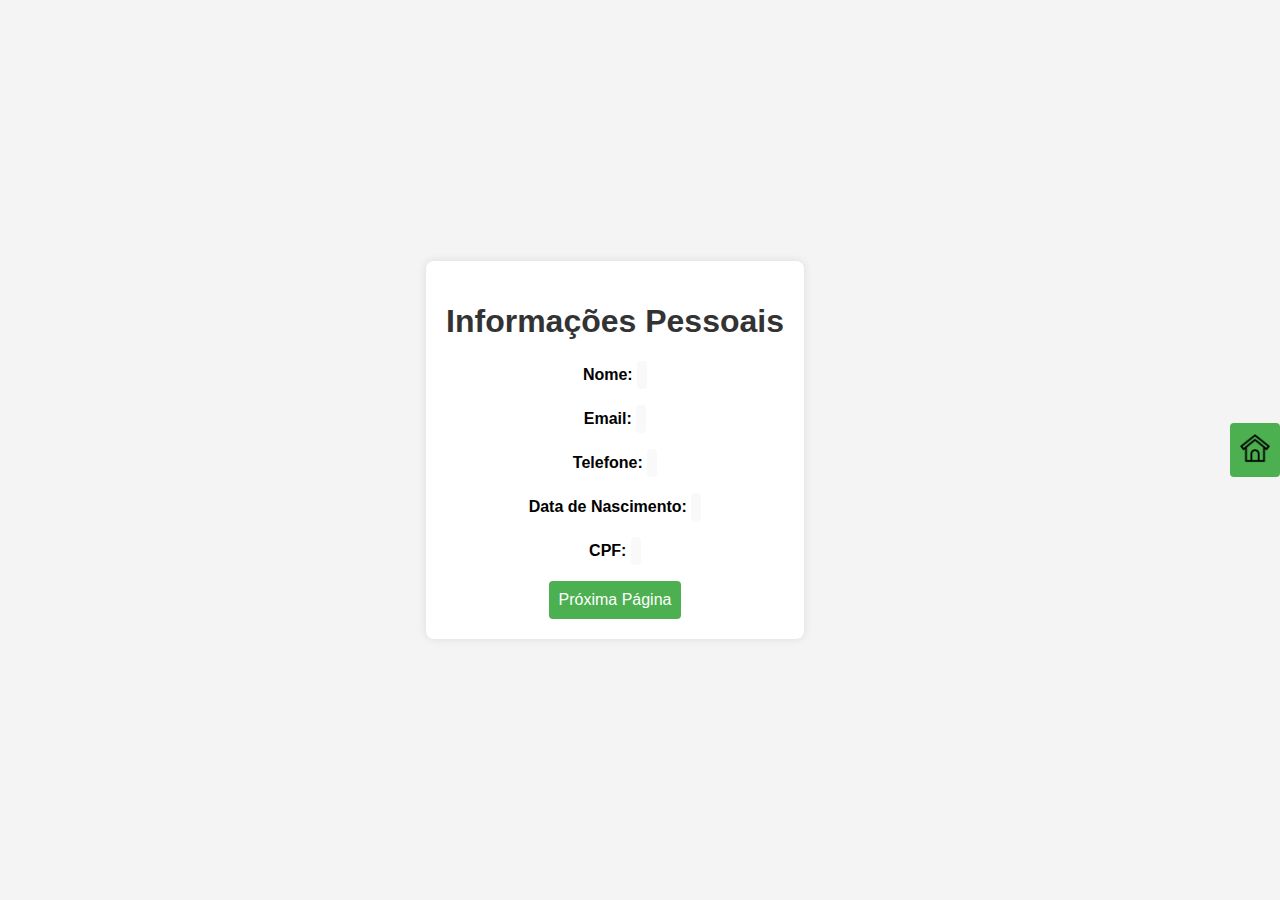
<file: carinho.html>
<!DOCTYPE html>
<html lang="pt-br">
<head>
    <meta charset="UTF-8">
    <meta name="viewport" content="width=device-width, initial-scale=1.0">
    <link rel="stylesheet" href="styles.css">
    <title>Informações Pessoais</title>
</head>
<body>

    <div class="container">
        <h1 contenteditable="true">Informações Pessoais</h1>
        
        <div id="dados-container">
            <p><strong>Nome:</strong> <span id="nome" contenteditable="true" class="editable"></span></p>
            <p><strong>Email:</strong> <span id="email" contenteditable="true" class="editable"></span></p>
            <p><strong>Telefone:</strong> <span id="telefone" contenteditable="true" class="editable"></span></p>
            <p><strong>Data de Nascimento:</strong> <span id="nascimento" contenteditable="true" class="editable"></span></p>
            <p><strong>CPF:</strong> <span id="cpf" contenteditable="true" class="editable"></span></p>
        </div>
        <a href="pagamento.html"><button>Próxima Página</button></a>
    </div>

    <button onclick="voltarParaPrimeiraPagina()" class="voltar-btn">
        <img src="imagens/1038212.png" height="30px">
    </button>

    <script src="script.js"></script>

    <script>
        function voltarParaPrimeiraPagina() {
            window.location.href = 'index.html';
        }
    </script>
</body>
</html>
</file>
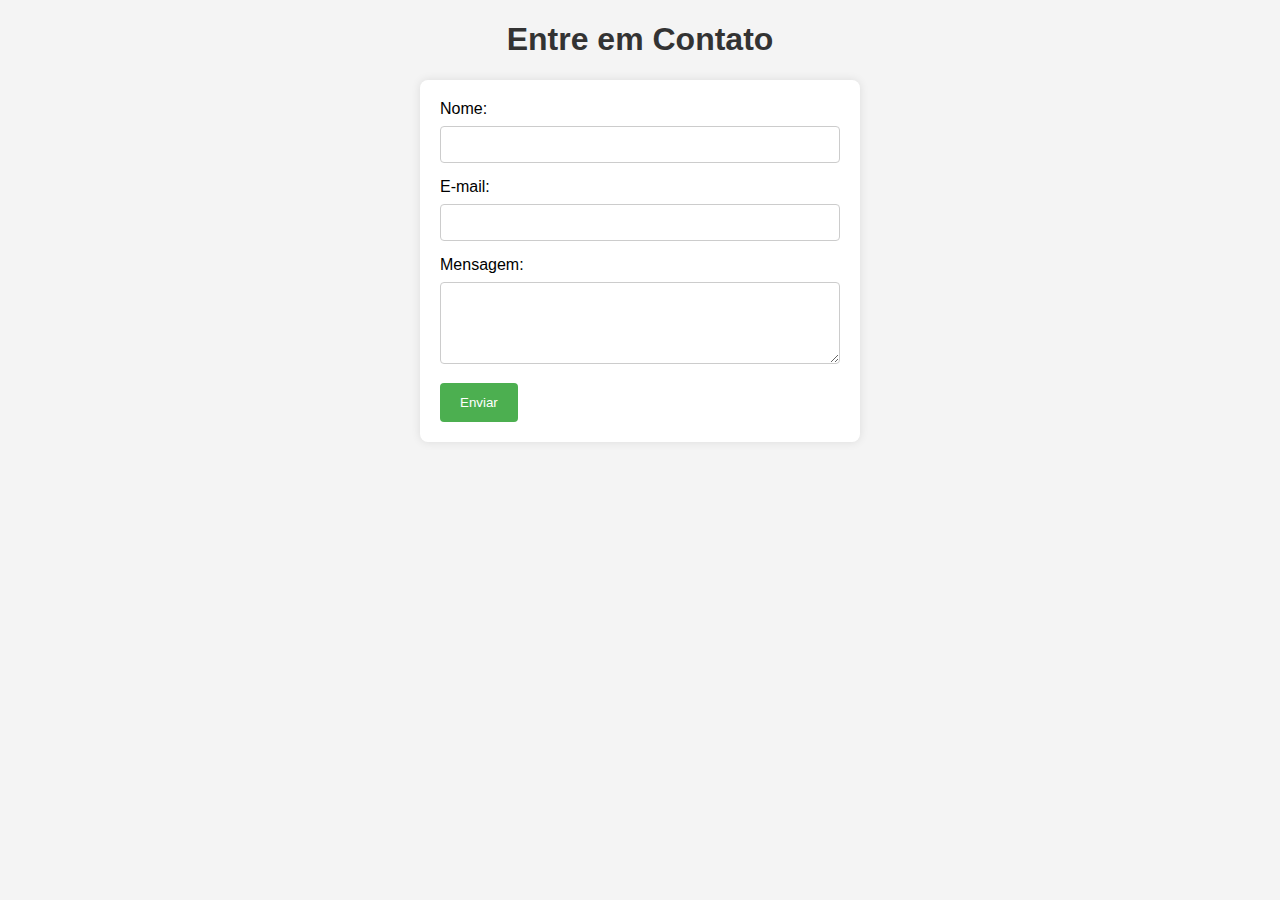
<file: contato.html>
<!DOCTYPE html>
<html lang="en">
<head>
  <meta charset="UTF-8">
  <meta name="viewport" content="width=device-width, initial-scale=1.0">
  <link rel="stylesheet" href="styles1.css">
  <title>Página de Contato</title>
</head>
<body>

  <h1>Entre em Contato</h1>

  <form id="contactForm">
    <label for="name">Nome:</label>
    <input type="text" id="name" name="name" required>

    <label for="email">E-mail:</label>
    <input type="email" id="email" name="email" required>

    <label for="message">Mensagem:</label>
    <textarea id="message" name="message" rows="4" required></textarea>

    <button type="button" onclick="submitForm()">Enviar</button>
  </form>

  <script src="script1.js"></script>
      <script>
        function voltarParaPrimeiraPagina() {
            window.location.href = 'index.html';
        }
    </script>
</body>
</html>
</file>
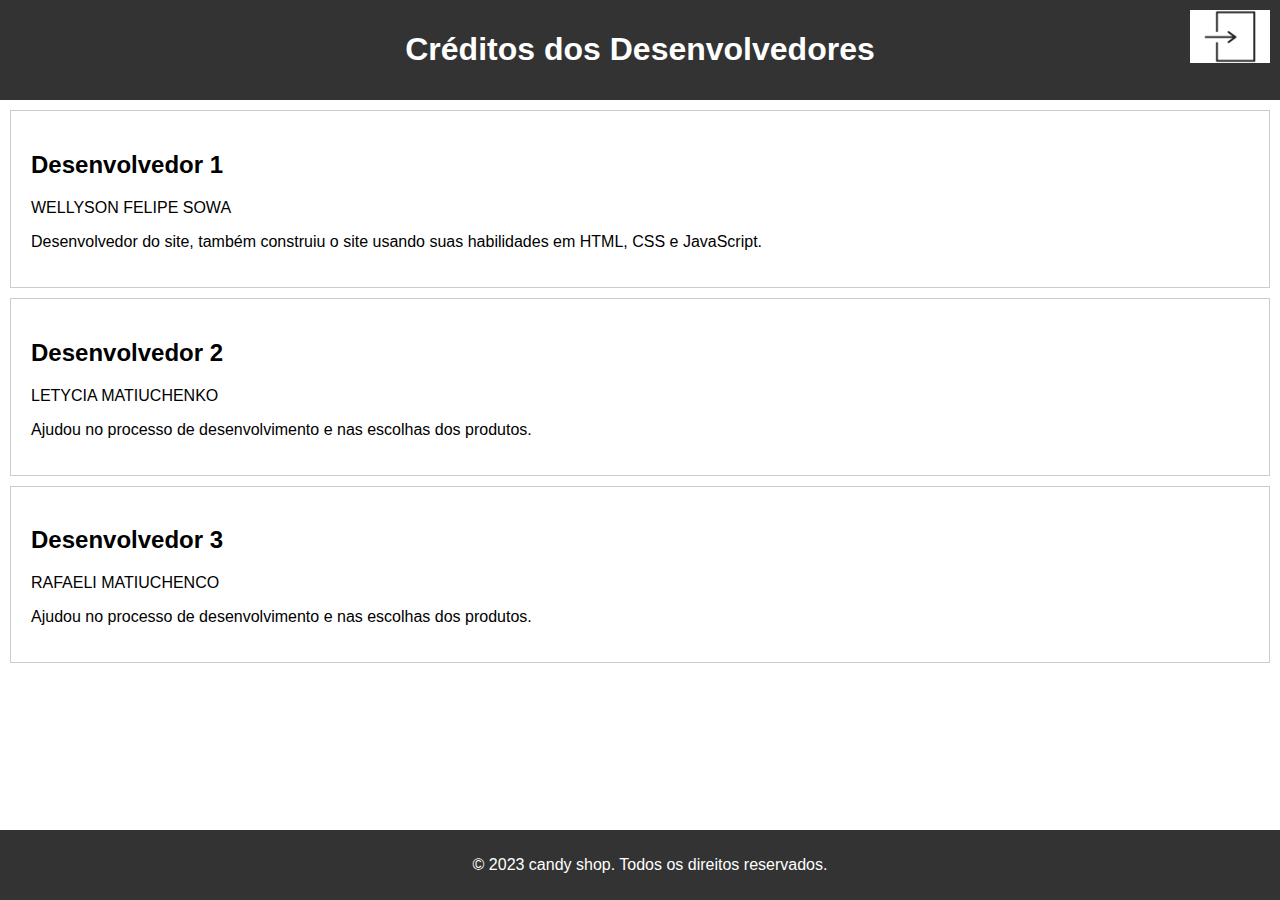
<file: créditos.html>
<!DOCTYPE html>
<html lang="pt-br">
<head>
  <meta charset="UTF-8">
  <meta name="viewport" content="width=device-width, initial-scale=1.0">
  <link rel="stylesheet" href="creditos.css">
  <title>Créditos dos Desenvolvedores</title>
  <style>
    body {
      position: relative;
    }
    
    .back-button {
      position: fixed;
      top: 10px;
      right: 10px;
    }
  </style>
</head>
<body>

  <a href="index.html" class="back-button">
    <img src="imagens/Simbolo-Entrar.jpg"width="80px" alt="Botão Voltar">
  </a>

  <header>
    <h1>Créditos dos Desenvolvedores</h1>
  </header>

  <section class="developer">
    <h2>Desenvolvedor 1</h2>
    <p>WELLYSON FELIPE SOWA</p>
    <p>Desenvolvedor do site, também construiu o site usando suas habilidades em HTML, CSS e JavaScript.</p>
  </section>

  <section class="developer">
    <h2>Desenvolvedor 2</h2>
    <p>LETYCIA MATIUCHENKO</p>
    <p>Ajudou no processo de desenvolvimento e nas escolhas dos produtos.</p>
  </section>

  <section class="developer">
    <h2>Desenvolvedor 3</h2>
    <p>RAFAELI MATIUCHENCO</p>
    <p>Ajudou no processo de desenvolvimento e nas escolhas dos produtos.</p>
  </section>

  <footer>
    <p>&copy; 2023 candy shop. Todos os direitos reservados.</p>
  </footer>

</body>
</html>
</file>
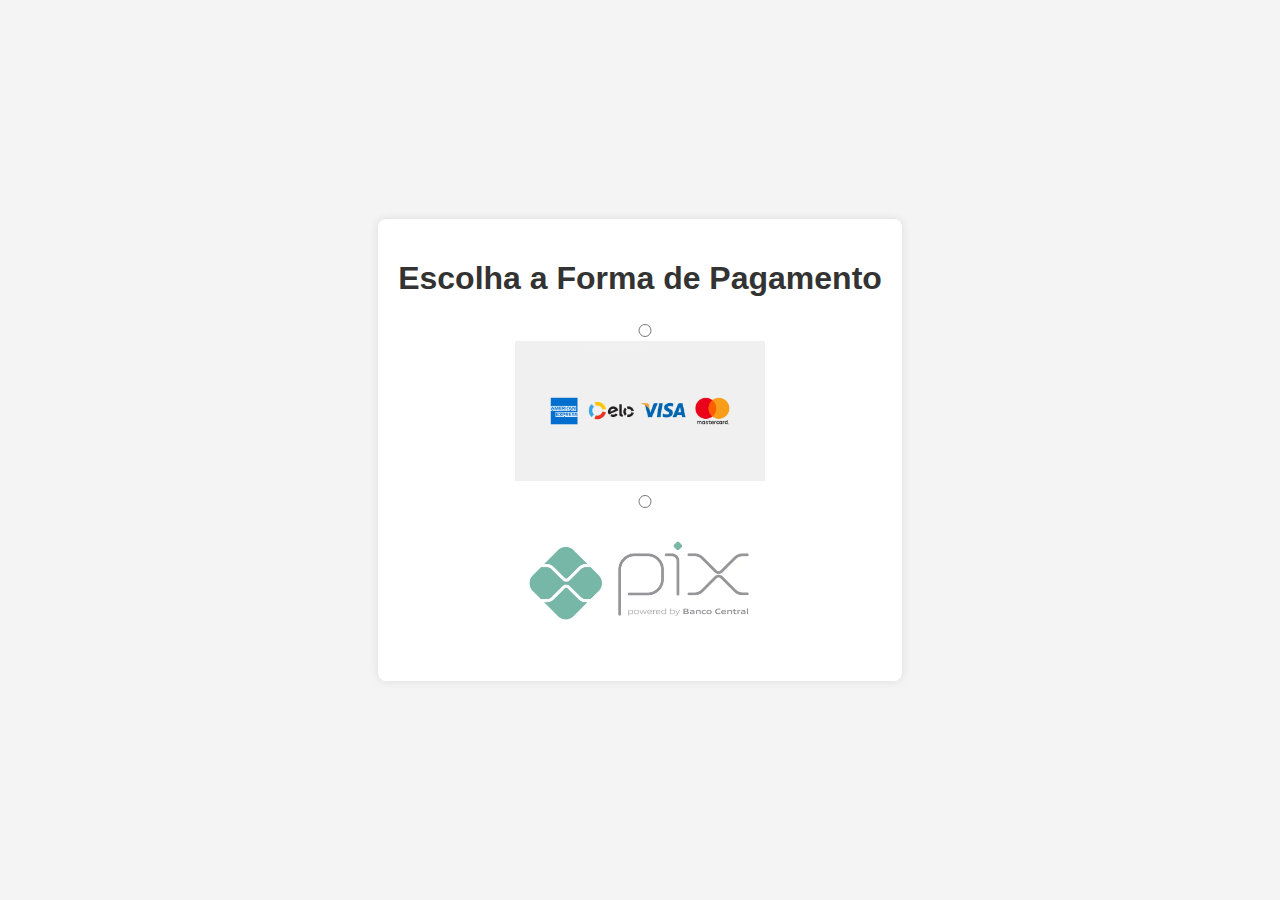
<file: pagamento.html>
<!DOCTYPE html>
<html lang="pt-br">
<head>
    <meta charset="UTF-8">
    <meta name="viewport" content="width=device-width, initial-scale=1.0">
    <link rel="stylesheet" href="styles.css">
    <title>Escolha a Forma de Pagamento</title>
</head>
<body>
    <div class="container">
        <h1>Escolha a Forma de Pagamento</h1>
        <form id="paymentForm">
            <label>
                <input type="radio" name="paymentMethod" value="cartao">
                <a href="proximaPagina.html">
                    <img src="imagens/bandeiras-de-cartoes-de-credito-png-e-vetor-800x450.png" width="250px" alt="Cartão de Crédito">
                </a>
            </label>
            <label>
                <input type="radio" name="paymentMethod" value="pix">
                <a href="proximaPagina.html">
                    <img src="imagens/marca-pix-1-.webp" width="250px" alt="PIX">
                </a>
            </label>
        </form>
    </div>
    <script src="script.js"></script>
</body>
</html>
</file>
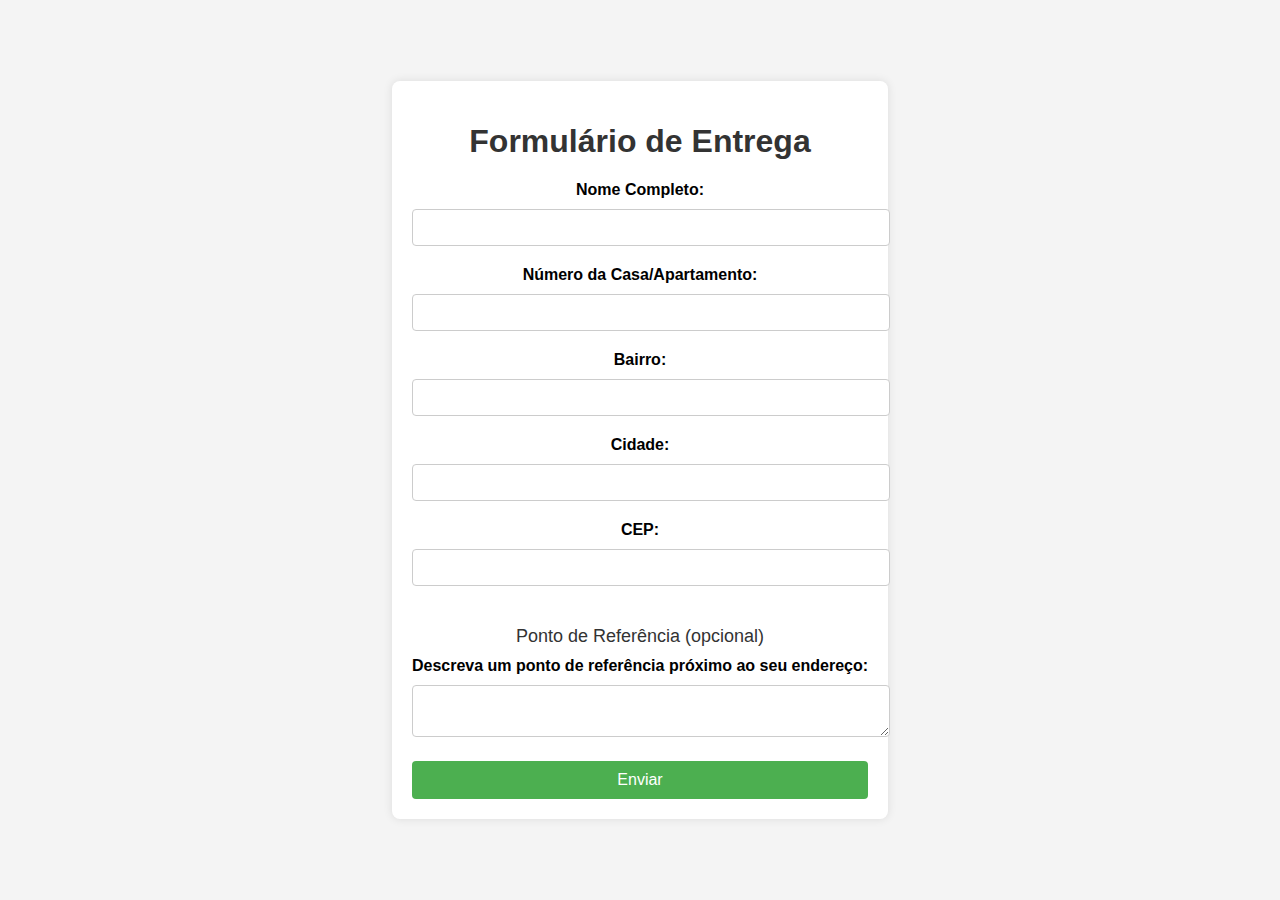
<file: proximaPagina.html>
<!DOCTYPE html>
<html lang="pt-br">
<head>
    <meta charset="UTF-8">
    <meta name="viewport" content="width=device-width, initial-scale=1.0">
    <title>Informações de Entrega</title>
    <link rel="stylesheet" href="styles.css">
</head>
<body>

    <div class="container">
        <h1>Formulário de Entrega</h1>
        <form id="deliveryForm">
            <div class="input-group">
                <label for="fullName">Nome Completo:</label>
                <input type="text" id="fullName" required>
            </div>

            <div class="input-group">
                <label for="houseNumber">Número da Casa/Apartamento:</label>
                <input type="text" id="houseNumber" required>
            </div>

            <div class="input-group">
                <label for="neighborhood">Bairro:</label>
                <input type="text" id="neighborhood" required>
            </div>

            <div class="input-group">
                <label for="city">Cidade:</label>
                <input type="text" id="city" required>
            </div>

            <div class="input-group">
                <label for="zipCode">CEP:</label>
                <input type="text" id="zipCode" required>
            </div>

            <div class="section-header">Ponto de Referência (opcional)</div>

            <div class="input-group">
                <label for="landmark">Descreva um ponto de referência próximo ao seu endereço:</label>
                <textarea id="landmark"></textarea>
            </div>
            <button type="button" onclick="submitForm()">Enviar</button>
            </script>
            
</script>

        </form>
    </div>

    <script src="script.js"></script>
    </script>
</file>
<file: style.css>
body {
    font-family: Arial, sans-serif;
    background-color: #f0f0f0;
    margin: 0;
    padding: 0;
}

header {
    background-color: #3498db;
    color: #fff;
    padding: 40px;
    text-align: center;
}

h1 {
    margin: 0;
}

.container {
    max-width: 1200px;
    margin: 20px auto;
    padding: 20px;
    background-color: #fff;
    box-shadow: 0 0 10px rgba(0, 0, 0, 0.1);
}

.product {
    border: 1px solid #ccc;
    padding: 10px;
    margin-bottom: 75px;
    background-color: #fff;
}

.product img {
    max-width: 100%;
}

.product h2 {
    font-size: 1.5rem;
    margin: 0;
}

.product p {
    margin: 10px 0;
}

.sacola {
    background-color: #f9f9f9;
    border: 1px solid #ccc;
    padding: 20px;
    margin-top: 20px;
}

.sacola h2 {
    font-size: 1.5rem;
    margin: 0;
}

#itens-sacola {
    list-style: none;
    padding: 0;
}

#itens-sacola li {
    margin-bottom: 10px;
    display: flex;
    justify-content: space-between;
    align-items: center;
}

.adicionar-ao-total {
    background-color: #3498db;
    color: #fff;
    border: none;
    padding: 5px 10px;
    cursor: pointer;
    transition: background-color 0.2s;
}

.adicionar-ao-total:hover {
    background-color: #258ac6;
}

.remover-item {
    color: #f00;
    cursor: pointer;
    margin-left: 10px;
}

.resultado-total {
    position: fixed;
    top: 20px; 
    right: 20px; 
    background-color: #3498db;
    color: #fff;
    border: none;
    padding: 10px 20px;
    cursor: pointer;
    transition: background-color 0.2s;
    border-radius: 5px;
    font-weight: bold;
    font-size: 1rem;
}

.botao-imagem {
    position: fixed;
    top: 85px; 
    right: 20px; 
    z-index: 999; 
    cursor: pointer;
}

input[type="number"] {
    width: 50px; 
    padding: 5px;
    font-size: 16px;
}

/* Estilo para o botão de adicionar ao total */
.adicionar-ao-total {
    margin-top: 10px; 
    cursor: pointer;
    background-color: #4CAF50; 
    color: white;
    border: none;
    padding: 10px 15px;
    text-align: center;
    text-decoration: none;
    display: inline-block;
    font-size: 16px;
    transition-duration: 0.4s;
}

/* Mudança de cor quando o mouse passa sobre o botão */
.adicionar-ao-total:hover {
    background-color: white;
    color: black;
    border: 2px solid #4CAF50;
}

/* Estilo para o botão de remover do total */
.adicionar-ao-total.oculto {
    background-color: #f44336; /* Cor de fundo do botão de remover */
}

/* Mudança de cor quando o mouse passa sobre o botão de remover */
.adicionar-ao-total.oculto:hover {
    background-color: white;
    color: #f44336;
    border: 2px solid #f44336;
}
/* Estilo básico para a barra de chocolate */
.barra-chocolate {
    width: 200px;
    height: 80px;
    background-color: #8B4513; /* Cor marrom para se assemelhar ao chocolate */
    border: 1px solid #5A2F0B; /* Borda mais escura */
    position: relative;
    overflow: hidden;
  }
  
  /* Divisões para representar as seções da barra de chocolate */
  .divisao-chocolate {
    width: 25%;
    height: 100%;
    background-color: #D2B48C; /* Cor mais clara para as divisões internas */
    float: left;
  }
  
  /* Adicionando um efeito de sombra para uma aparência tridimensional */
  .barra-chocolate::before {
    content: '';
    position: absolute;
    top: 5px;
    left: 5px;
    right: 5px;
    bottom: 5px;
    background: linear-gradient(135deg, rgba(255, 255, 255, 0.8) 0%, rgba(0, 0, 0, 0) 70%);
    z-index: 1;
  }
  
  /* Estilo para o texto no chocolate (por exemplo, a marca) */
  .texto-chocolate {
    position: absolute;
    top: 50%;
    left: 50%;
    transform: translate(-50%, -50%);
    color: #fff;
    font-family: 'Arial', sans-serif;
    font-size: 16px;
    text-align: center;
    text-shadow: 1px 1px 2px #5A2F0B; /* Sombra para melhor legibilidade */
  }

.cadastro {
    position: fixed;
    top: 85px; 
    right: 20px; 
    z-index: 999; 
    cursor: pointer;
}

.voltar-btn {
    position: fixed;
    top: 10px;
    right: 10px;
}







nav {
    display: flex;
    justify-content: space-between;
    background-color: #f8f8f8;
    padding: 10px;
    margin: 0 auto; /* Adicionado para centralizar horizontalmente */
    max-width: 800px; /* Adicione um valor adequado para limitar a largura se necessário */
    box-shadow: 0 2px 5px rgba(0, 0, 0, 0.1); /* Adiciona um leve sombreamento */
}

nav ul {
    list-style-type: none;
    margin: 0;
    padding: 0;
    display: flex;
    align-items: center; /* Garante a centralização vertical */
}

nav li {
    margin-right: 20px;
}

nav a {
    text-decoration: none;
    color: #333;
    font-weight: bold;
    font-size: 25px; /* Ajusta o tamanho da fonte para 16 pixels */
    transition: color 0.3s ease; /* Adiciona uma transição suave na mudança de cor */
}

nav a:hover {
    color: #ff5733; /* Cor de destaque ao passar o mouse */
}

body {
    margin: 0;
    font-family: Arial, sans-serif;
}

.menu {
    position: fixed;
    top: 20px;
    left: 20px;
    background-color: #333;
}

button {
    background: none;
    border: none;
    cursor: pointer;
    padding: 10px;
}

#menuList {
    list-style-type: none;
    margin: 0;
    padding: 0;
    display: none; /* Oculta o menu inicialmente */
}

.menu li {
    display: block;
}

.menu a {
    display: block;
    color: white;
    text-align: center;
    padding: 14px 16px;
    text-decoration: none;
}

.menu a:hover {
    background-color: #555;
}



#link {
    text-decoration: none;
    color: white;
    background-color: rgb(11, 26, 235);
    padding: 20px; /* Aumentando o padding para aumentar o tamanho do botão */
    position: fixed;
    bottom: 10px;
    right: 10px; /* Movendo o botão para o canto direito */
    box-shadow: 3px 3px 10px #333;
    border-radius: 8px; /* Aumentando o raio da borda para tornar mais arredondado */
    transition: background-color 0.3s ease;
}

#link:hover {
    background-color: rgb(250, 6, 6);
}
@media only screen and (max-width: 600px) {
  /* Estilos para dispositivos mÃ³veis */
}
@media only screen and (min-width: 601px) {
  /* Estilos para dispositivos de tela maior (computador, tablet, etc.) */
}
</file>
<file: styles.css>
/* Estilos para o carrinho */
.cart {
    border: 1px solid #ccc;
    padding: 10px;
    width: 300px;
    margin: 20px;
    background-color: #f9f9f9;
}

h2 {
    text-align: center;
}

ul {
    list-style: none;
    padding: 0;
}

li {
    margin-bottom: 10px;
}

/* Estilos para os itens no carrinho */
.cart-item {
    display: flex;
    justify-content: space-between;
}

/* Estilos para botões de ação */
.cart-item button {
    background-color: #f44336;
    color: white;
    border: none;
    padding: 5px 10px;
    cursor: pointer;
}







body {
    font-family: 'Arial', sans-serif;
    margin: 0;
    padding: 0;
    display: flex;
    justify-content: center;
    align-items: center;
    height: 100vh;
    background-color: #f4f4f4;
}

.container {
    background-color: rgb(255, 255, 255);
    padding: 20px;
    border-radius: 8px;
    box-shadow: 0 0 10px rgba(0, 0, 0, 0.1);
    text-align: center;
}

.editable {
    background-color: #f9f9f9;
    display: inline-block;
    padding: 5px;
    border-radius: 4px;
}

button {
    background-color: #4c98af;
    color: white;
    padding: 10px 20px;
    border: none;
    border-radius: 4px;
    cursor: pointer;
    font-size: 16px;
}

button:hover {
    background-color: #4569a0;
}






body {
    font-family: 'Segoe UI', Tahoma, Geneva, Verdana, sans-serif;
    margin: 0;
    padding: 0;
    background-color: #f4f4f4;
}

.container {
    max-width: 600px;
    margin: 50px auto;
    background-color: #fff;
    padding: 20px;
    border-radius: 8px;
    box-shadow: 0 0 10px rgba(0, 0, 0, 0.1);
}

h1 {
    text-align: center;
    color: #333;
}

form {
    display: flex;
    flex-direction: column;
}

.input-group {
    margin-bottom: 20px;
}

label {
    font-weight: bold;
    margin-bottom: 5px;
    display: block;
}

input,
textarea {
    width: 100%;
    padding: 10px;
    margin-top: 5px;
    border: 1px solid #ccc;
    border-radius: 4px;
}

.button-group {
    margin-top: 30px;
}

button {
    padding: 10px;
    background-color: #4caf50;
    color: #fff;
    border: none;
    border-radius: 4px;
    cursor: pointer;
}

button:hover {
    background-color: #45a049;
}

.section-header {
    font-size: 18px;
    margin-top: 20px;
    margin-bottom: 10px;
    color: #333;
}
</file>
<file: styles1.css>
body {
    font-family: 'Arial', sans-serif;
    margin: 20px;
    background-color: #f4f4f4;
  }
  
  h1 {
    text-align: center;
    color: #333;
  }
  
  form {
    max-width: 400px;
    margin: 0 auto;
    background-color: #fff;
    padding: 20px;
    border-radius: 8px;
    box-shadow: 0 0 10px rgba(0, 0, 0, 0.1);
  }
  
  label {
    display: block;
    margin-bottom: 8px;
  }
  
  input, textarea {
    width: 100%;
    padding: 10px;
    margin-bottom: 15px;
    border: 1px solid #ccc;
    border-radius: 4px;
    box-sizing: border-box;
  }
  
  button {
    background-color: #4CAF50;
    color: white;
    padding: 12px 20px;
    border: none;
    border-radius: 4px;
    cursor: pointer;
  }
  
  button:hover {
    background-color: #45a049;
  }
</file>
<file: creditos.css>
body {
  margin: 0;
  padding: 0;
  font-family: Arial, sans-serif;
}

header, footer {
  background-color: #333;
  color: white;
  padding: 10px;
  text-align: center;
}

.developer {
  padding: 20px;
  border: 1px solid #ccc;
  margin: 10px;
}

footer {
  position: fixed;
  bottom: 0;
  width: 100%;
}
</file>
